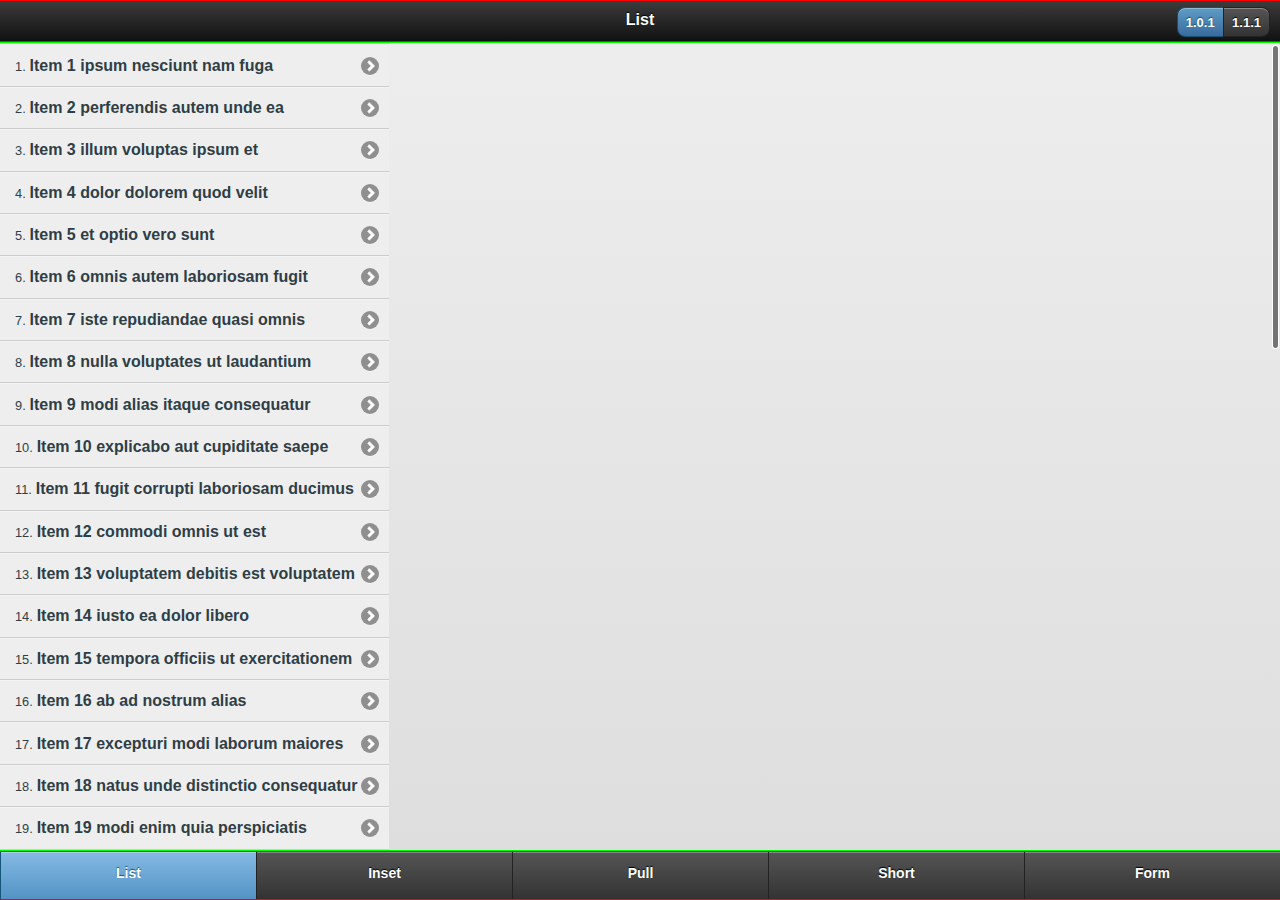
<file: www/index.html>
<!DOCTYPE html>
<html lang="en">
  <head>
    <title>iscrollview Demo</title>
    
    <meta http-equiv="Content-Type" content="text/html; charset=utf-8"/>
    <meta name="viewport" content="width=device-width,initial-scale=1.0,maximum-scale=1.0,user-scalable=no"/>
    <meta name="apple-mobile-web-app-capable" content="yes"/>
    <meta name="apple-mobile-web-app-status-bar-style" content="black"/>
    
    <link href="stylesheets/jquery.mobile-1.0.1.min.css" media="screen" rel="stylesheet" type="text/css" />
    <link href="stylesheets/jquery.mobile.iscrollview.css" media="screen" rel="stylesheet" type="text/css" />
    <link href="stylesheets/jquery.mobile.iscrollview-pull.css" media="screen" rel="stylesheet" type="text/css" />
    <link href="stylesheets/demo.css" media="screen" rel="stylesheet" type="text/css" />
    
    <script src="javascripts/jquery-1.6.4.min.js" type="text/javascript"></script>
    <script src="javascripts/demo.js" type="text/javascript"></script>
    <script src="javascripts/jquery.mobile-1.0.1.min.js" type="text/javascript"></script>
    <script src="javascripts/iscroll.js" type="text/javascript"></script>
    <script src="javascripts/jquery.mobile.iscrollview.js" type="text/javascript"></script>
    <script src="javascripts/pull-example.js" type="text/javascript"></script>
    </head>
  
  <body>
    <div class="list-demo-page" data-role="page">
      
      <div data-id="my-persistent-header" data-position="fixed" data-role="header" data-tap-toggle="false">
        <h1>List</h1>
        <div class="ui-btn-right" data-role="controlgroup" data-type="horizontal" style="margin-top:0;border-top:0;">
          <a data-role="button" data-theme="b" href="index.html" rel="external">1.0.1 </a>
          <a data-role="button" data-theme="a" href="index_11.html" rel="external">1.1.1</a>
        </div>
      </div>
      
      <div data-iscroll="" data-role="content"><ol data-role="listview"><li>
          <a href="inset.html">Item 1 ipsum nesciunt nam fuga</a></li><li>
          <a href="inset.html">Item 2 perferendis autem unde ea</a></li><li>
          <a href="inset.html">Item 3 illum voluptas ipsum et</a></li><li>
          <a href="inset.html">Item 4 dolor dolorem quod velit</a></li><li>
          <a href="inset.html">Item 5 et optio vero sunt</a></li><li>
          <a href="inset.html">Item 6 omnis autem laboriosam fugit</a></li><li>
          <a href="inset.html">Item 7 iste repudiandae quasi omnis</a></li><li>
          <a href="inset.html">Item 8 nulla voluptates ut laudantium</a></li><li>
          <a href="inset.html">Item 9 modi alias itaque consequatur</a></li><li>
          <a href="inset.html">Item 10 explicabo aut cupiditate saepe</a></li><li>
          <a href="inset.html">Item 11 fugit corrupti laboriosam ducimus</a></li><li>
          <a href="inset.html">Item 12 commodi omnis ut est</a></li><li>
          <a href="inset.html">Item 13 voluptatem debitis est voluptatem</a></li><li>
          <a href="inset.html">Item 14 iusto ea dolor libero</a></li><li>
          <a href="inset.html">Item 15 tempora officiis ut exercitationem</a></li><li>
          <a href="inset.html">Item 16 ab ad nostrum alias</a></li><li>
          <a href="inset.html">Item 17 excepturi modi laborum maiores</a></li><li>
          <a href="inset.html">Item 18 natus unde distinctio consequatur</a></li><li>
          <a href="inset.html">Item 19 modi enim quia perspiciatis</a></li><li>
          <a href="inset.html">Item 20 illo recusandae ut in</a></li><li>
          <a href="inset.html">Item 21 velit modi modi dolorem</a></li><li>
          <a href="inset.html">Item 22 voluptatibus et quae reprehenderit</a></li><li>
          <a href="inset.html">Item 23 qui tempora dolores facilis</a></li><li>
          <a href="inset.html">Item 24 quia rerum enim vel</a></li><li>
          <a href="inset.html">Item 25 vel dolores mollitia qui</a></li><li>
          <a href="inset.html">Item 26 nihil et vero maiores</a></li><li>
          <a href="inset.html">Item 27 iusto itaque et quisquam</a></li><li>
          <a href="inset.html">Item 28 nisi labore soluta praesentium</a></li><li>
          <a href="inset.html">Item 29 tenetur eos ducimus dolorum</a></li><li>
          <a href="inset.html">Item 30 animi quam earum qui</a></li><li>
          <a href="inset.html">Item 31 labore qui ex magnam</a></li><li>
          <a href="inset.html">Item 32 non possimus esse alias</a></li><li>
          <a href="inset.html">Item 33 omnis est aperiam voluptatem</a></li><li>
          <a href="inset.html">Item 34 quis libero velit ullam</a></li><li>
          <a href="inset.html">Item 35 quae voluptatum assumenda nisi</a></li><li>
          <a href="inset.html">Item 36 veritatis nobis illo in</a></li><li>
          <a href="inset.html">Item 37 eaque aut velit quo</a></li><li>
          <a href="inset.html">Item 38 et eos exercitationem illum</a></li><li>
          <a href="inset.html">Item 39 dicta quia rerum ea</a></li><li>
          <a href="inset.html">Item 40 molestias autem officiis hic</a></li><li>
          <a href="inset.html">Item 41 rerum dolore illum sapiente</a></li><li>
          <a href="inset.html">Item 42 et asperiores quia sit</a></li><li>
          <a href="inset.html">Item 43 earum est tempora cumque</a></li><li>
          <a href="inset.html">Item 44 perferendis nemo tenetur qui</a></li><li>
          <a href="inset.html">Item 45 officia incidunt repellat commodi</a></li><li>
          <a href="inset.html">Item 46 qui labore quis nam</a></li><li>
          <a href="inset.html">Item 47 quisquam ea quam quidem</a></li><li>
          <a href="inset.html">Item 48 totam quia sint aut</a></li><li>
          <a href="inset.html">Item 49 eos ut et sed</a></li><li>
          <a href="inset.html">Item 50 commodi odio esse perferendis</a></li></ol></div>
      
      <div data-id="my-persistent-footer" data-position="fixed" data-role="footer">
        <div data-role="navbar">
          <ul>
            <li>
              <a class="ui-btn-active ui-state-persist" href="index.html">List</a>
            </li>
            <li>
              <a href="inset.html">Inset</a>
            </li>
            <li>
              <a href="pull.html">Pull</a>
            </li>
            <li>
              <a href="shortpull.html">Short</a>
            </li>
            <li>
              <a href="form.html">Form</a>
            </li>
          </ul>
        </div>
      </div>
      
      </div>
  </body>
</html>
</file>
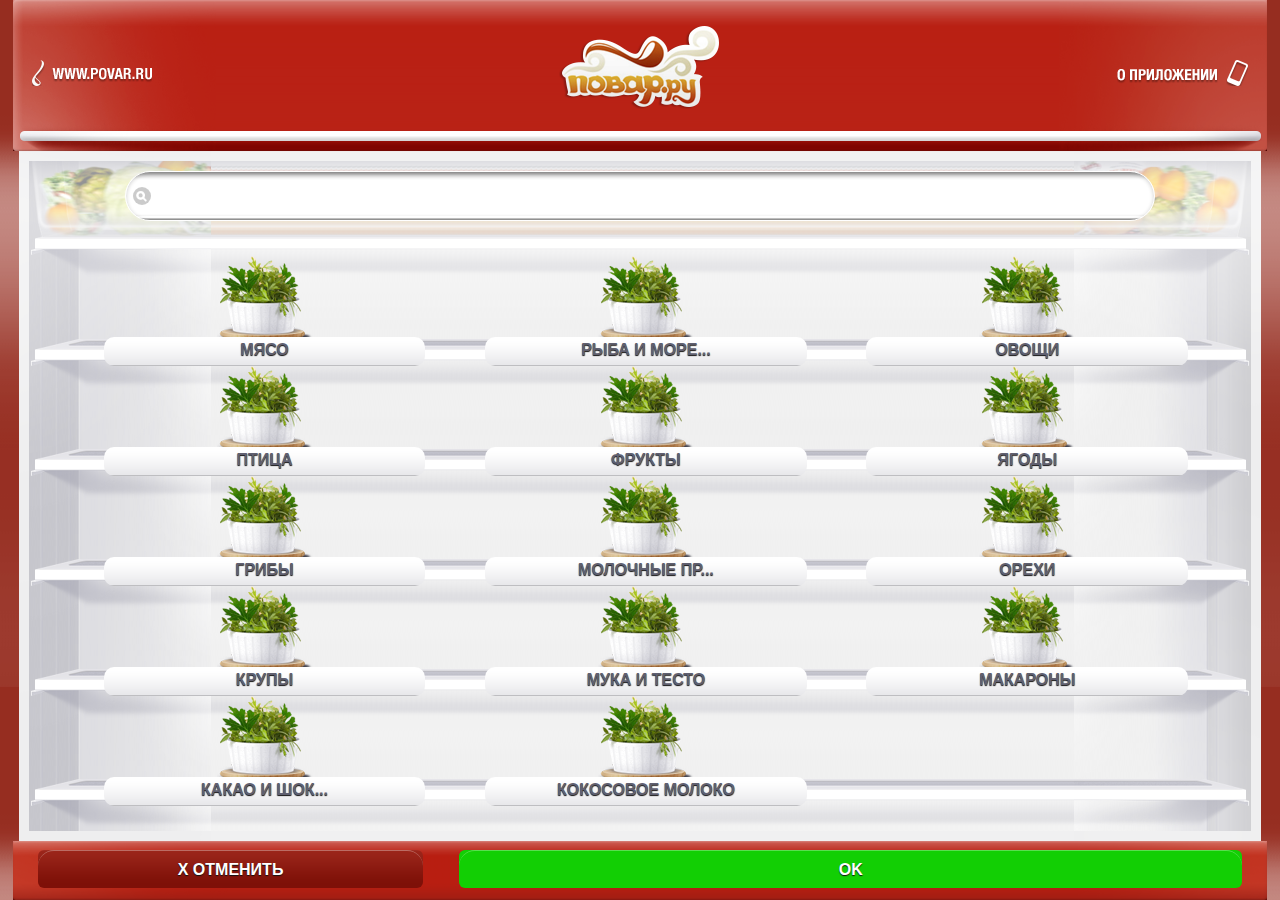
<file: www/app.html>
<!DOCTYPE html>
<html>
    
    <head>
        <meta charset="utf-8">
        <meta name="viewport" content="width=device-width, initial-scale=1">
        <title></title>	
        <link rel="stylesheet" type="text/css" href="jquery.mobile-1.1.1.min.css" />
        <link rel="stylesheet" type="text/css" href="my.css" />
		<script type="text/javascript" src="spin.min.js"></script>
		<script type="text/javascript" src="spin.body.js"></script>
		<script type="text/javascript" src="jquery.min.js"></script>
        <script type="text/javascript" src="jquery.mobile-1.1.1.min.js"></script>
        <script type="text/javascript" src="my.js"></script>		
		<link rel="stylesheet" type="text/css" href="style.css" />
		
		<!-- JQuery MaxImage plugin -->
		<link rel="stylesheet" href="jquery.maximage.css" type="text/css" media="screen" title="CSS" charset="utf-8" />
		<script src="jquery.cycle.all.js" type="text/javascript"></script>
		<script src="jquery.easing.1.3.js" type="text/javascript"></script>
		<script src="jquery.maximage.min.js" type="text/javascript"></script>		
    </head>
    
    <body>
        <!-- Home_Page_Refrigerator -->
        <div data-role="page" data-theme="a" id="home_page_refrigerator">

			<div data-role="header" style="background-color: red !important;"> 
				<div id="header">
					<div id="left_header">
						<div id="right_header">
							<div>
								<div class="header_links" id="left"><a class="header_link" href=""><img src="images/povar_ru.png" id="header_povar_ru"/></a></div>
								<div id="logo"><a href=""><img src="images/logo.png"/ id="imageHeaderLogo"></a></div>
								<div class="header_links" id="right"><a class="header_link" href=""><img src="images/for_application.png" id="header_for_application"/></a></div>
							</div>	
						</div>
					</div>
				</div>				
            </div>
            
			<div data-role="content">
				<div id="refrigerator">
					<div id="right_refrigerator">
						<div id="left_refrigerator">
							<div data-role="fieldcontain">
								<fieldset data-role="controlgroup">
									<label for="searchinput2"></label>
									<input name="" id="searchinput2" placeholder="" value="" type="search">
								</fieldset>
							</div>
							<div id="rs"></div>
							<div id="home_menu">
								<div id="row_one" class="menu_row" >
									<div class="but">
										<a href="" title="Switch"  class="menulink menulink51"><img src="images/products.png" id="51" value="Мясо"/></a>
										<a href="" title="Switch"  class="menulink51 menulink-bottom menulink"><span>Мясо</span></a>
									</div>
									<div class="but">
										<a href="" title="Switch" class="menulink52 menulink"><img src="images/products.png" id="52" value="Рыба и морепродукты"/></a>
										<a href="" title="Switch" class="menulink52 menulink-bottom menulink"><span>Рыба и море...</span></a>
									</div>
									<div class="but">
										<a href="" title="Switch"  class="menulink53 menulink"><img src="images/products.png" id="53" value="Овощи" /></a>
										<a href="" title="Switch" class="menulink53 menulink-bottom menulink"><span>Овощи</span></a>
										
									</div>
								</div>
								<div id="row_two" class="menu_row">
									<div class="but">
										<a href="" title="Switch" class="menulink54 menulink"><img src="images/products.png" id="54" value="Птица"/></a>
										<a href="" title="Switch" class="menulink54 menulink-bottom menulink"><span>Птица</span></a>
									</div>
									<div class="but">
										<a href="" title="Switch" class="menulink136 menulink"><img src="images/products.png" id="136" value="Фрукты"/></a>
										<a href="" title="Switch" class="menulink136 menulink-bottom menulink"><span>Фрукты</span></a>
									</div>
									<div class="but">
										<a href="" title="Switch" class="menulink menulink227"><img src="images/products.png" id="227" value="Ягоды"/></a>
										<a href="" title="Switch" class="menulink227 menulink-bottom menulink"><span>Ягоды</span></a>
									</div>
								</div>
								<div id="row_three" class="menu_row">
									<div class="but">
										<a href="" title="Switch" class="menulink251 menulink"><img src="images/products.png" id="251" value="Грибы"/></a>
										<a href="" title="Switch" class="menulink251 menulink-bottom menulink"><span>Грибы</span></a>
										
									</div>
									<div class="but">
										<a href="" title="Switch" class="menulink266 menulink"><img src="images/products.png" id="266" value="Молочные продукты"/></a>
										<a href="" title="Switch" class="menulink266 menulink-bottom menulink"><span>Молочные пр...</span></a>
									</div>
									<div class="but">
									<a href="" title="Switch" class="menulink274 menulink"><img src="images/products.png" id="274" value="Орехи"/></a>
									<a href="" title="Switch" class="menulink274 menulink-bottom menulink"><span>Орехи</span></a>
								</div>
								</div>
								<div id="row_four" class="menu_row">				
									<div class="but">
										<a href="" title="Switch" class="menulink275 menulink"><img src="images/products.png" id="275" value="Крупы"/></a>
										<a href="" title="Switch" class="menulink275 menulink-bottom menulink"><span>Крупы</span></a>
									</div>
									<div class="but">
										<a href="" title="Switch" class="menulink menulink277"><img src="images/products.png" id="277" value="Мука и тесто"/></a>
										<a href="" title="Switch" class="menulink277 menulink-bottom menulink"><span>Мука и тесто</span></a>
									</div>
									<div class="but">
										<a href="" title="Switch" class="menulink281 menulink"><img src="images/products.png" id="281" value="Макароны"/></a>
										<a href="" title="Switch" class="menulink281 menulink-bottom menulink"><span>Макароны</span></a>
									</div>
								</div>
								<div id="row_five" class="menu_row">	
									<div class="but">
										<a href="" title="Switch" class="menulink294 menulink"><img src="images/products.png" id="294" value="Какао и шоколад"/></a>
										<a href="" title="Switch" class="menulink294 menulink-bottom menulink"><span>Какао и шок...</span></a>
									</div>
									<div class="but">
										<a href="" title="Switch" class="menulink491 menulink"><img src="images/products.png" id="491" value="Кокосовое молоко"/></a>
										<a href="" title="Switch" class="menulink491 menulink-bottom menulink"><span>Кокосовое молоко</span></a>
									</div>
								</div>				
							</div>
						</div>
					</div>
				</div>
			</div>	

			<div data-role="footer">
				<div id="center_panel_buttons">
					<div id="right_panel_buttons">
						<div id="left_panel_buttons">
							<div id="panel_buttons">
								<div id="button_cancel" style="float:left; width: 32%; font-size: 12px;">	
									<button type="submit" name="submit" value="submit-value" id="cancelButton" style="font-size:12px;">X ОТМЕНИТЬ</button>																				
								</div>
								<div id="button_ok" style="float:left; width: 65%; margin-left: 3%;">	
									<button type="submit" name="submit" value="submit-value" id="OkButton">OK</button>												
								</div>
							</div>
						</div>
					</div>
				</div>
			</div>
		</div>
		
		<!-- SelectedIngredientsPage -->
	<div data-role="page" data-theme="a" id="SelectedIngredientsPage">
		<div data-role="header" style="background-color: red !important;">                
			<div id="header">
				<div id="left_header">
					<div id="right_header">
						<div>
							<div class="header_links" id="left"><a class="header_link" href=""><img src="images/povar_ru.png" id="header_povar_ru"/></a></div>
							<div id="logo"><a href=""><img src="images/logo.png"/></a></div>
							<div class="header_links" id="right"><a class="header_link" href=""><img src="images/for_application.png" id="header_for_application"/></a></div>
						</div>	
					</div>
				</div>
			</div>        
        </div>
        <div data-role="content">
			<div id="background_center">
				<div id="right_background">
					<div id="left_background">
						<div id = "you_choose"><span>Вы выбрали:</span></div>
						<ul id="selectedIngredientsListView" data-role="listview" data-divider-theme="b" data-inset="true">							
						</ul>
					</div>
				</div>
			</div>
		</div>		
		<div data-role="footer">
			<div id="center_panel_buttons">
				<div id="right_panel_buttons">
					<div id="left_panel_buttons">
						<div id="panel_buttons">
							<div id="more_ingredients_button" style="float:left; width: 32%; font-size: 12px;"> 
								<button type="submit" name="submit" value="submit-value" id="addMoreIngredientsButton" style="font-size:12px;">+ ПОПОЛНИТЬ</button>                    
							</div>
							<div id="search_by_ingredients_button" style="float:left; width: 65%; margin-left: 3%;"> 
								<button type="submit" name="submit" value="submit-value" id="searchByIngredientsButton">НАЧАТЬ ПОИСК</button>            
							</div>
						</div>
					</div>  
				</div>
			</div>
		</div>
	</div>
 
	<!-- RecipesListByIngredients -->
	<div data-role="page" data-theme="a" id="RecipesListByIngredients">
		<div data-role="header" style="background-color: red !important;">
            <div id="header">
				<div id="left_header">
					<div id="right_header">
						<div>
							<div class="header_links" id="left"><a class="header_link" href=""><img src="images/povar_ru.png" id="header_povar_ru"/></a></div>
							<div id="logo"><a href=""><img src="images/logo.png"/></a></div>
							<div class="header_links" id="right"><a class="header_link" href=""><img src="images/for_application.png" id="header_for_application"/></a></div>
						</div>	
					</div>
				</div>
			</div>
        </div>
		<div data-role="content">
			<div id="background_center">
				<div id="right_background">
					<div id="left_background">
						<div id="main_content">
							<div id="recipesCountLabel">
							
							</div>
							<ul id="recipesByIngredientsListView" data-divider-theme="b" data-inset="true">
							
							</ul>
						</div>
					</div>
				</div>	
			</div>		
		</div>
		<div data-role="footer">
			<div id="center_panel_buttons">
				<div id="right_panel_buttons">
					<div id="left_panel_buttons">
						<div id="panel_buttons">
							<div id="return_selected_ingredients" style="float:left; width: 100%; font-size: 12px;"> 
								<button type="submit" name="submit" value="submit-value" id="returnToSelectedIngredientsListButton" style="font-size:12px;">< ВЕРНУТЬСЯ К ВЫБОРУ</button>                     
							</div>
						</div>
					</div>  
				</div>
			</div>
		</div>
	</div>

	<!-- SubIngredientList -->
	<div data-role="page" data-theme="a" id="SubIngredientPage">
		<div data-role="header" style="background-color: red !important;">
            <div id="header">
				<div id="left_header">
					<div id="right_header">
						<div>
							<div class="header_links" id="left"><a class="header_link" href=""><img src="images/povar_ru.png" id="header_povar_ru"/></a></div>
							<div id="logo"><a href=""><img src="images/logo.png"/></a></div>
							<div class="header_links" id="right"><a class="header_link" href=""><img src="images/for_application.png" id="header_for_application"/></a></div>
						</div>	
					</div>
				</div>
			</div>
        </div>
		<div data-role="content">
			<div id="background_center">
				<div id="right_background">
					<div id="left_background">
						<div id="main_content">
							<div id = "general_name_ingredients"><span>Рыба и морепродукты</span></div>
							<ul data-role="listview" data-divider-theme="b" data-inset="true" id="subTagsListView"> 
							
							</ul>
						</div>	
					</div>			
				</div>
			</div>		
		</div>
		<div data-role="footer">
			<div id="center_panel_buttons">
				<div id="right_panel_buttons">
					<div id="left_panel_buttons">
						<div id="panel_buttons">
							<div id="button_cancel" style="float:left; width: 32%; font-size: 12px;">	
								<button type="submit" name="submit" value="submit-value" id="cancelAndReturnButton" style="font-size:12px;"><  ОТМЕНИТЬ И ВЕРНУТЬСЯ</button>																				
							</div>
							<div id="button_ok" style="float:left; width: 65%; margin-left: 3%;">	
								<button type="submit" name="submit" value="submit-value" id="okSubIngredientButton">OK</button> 												
							</div>
						</div>
					</div>
				</div>		
			</div>
		</div>
    </div>
		
	<!-- RecipeFullInformation -->
	<div data-role="page" data-theme="a" id="recipeFullInformation">
		<div data-role="header" style="background-color: red !important;">
            <div id="header">
				<div id="left_header">
					<div id="right_header">
						<div>
							<div class="header_links" id="left"><a class="header_link" href=""><img src="images/povar_ru.png" id="header_povar_ru"/></a></div>
							<div id="logo"><a href=""><img src="images/logo.png"/></a></div>
							<div class="header_links" id="right"><a class="header_link" href=""><img src="images/for_application.png" id="header_for_application"/></a></div>
						</div>	
					</div>
				</div>
			</div>
        </div>
		<div data-role="content">
			<div id="background_center">
				<div id="right_background">
					<div id="left_background">
						<div id="main_content">
							<div id="top_main_content">
								<div id="name_recipe">
									<label id="recipeNameLabel"></label> 
								</div>
								<div id="announce_recipe">
									<label id="recipeAnnounceLabel"></label>
								</div> 
								<div id="link_show_photos">
									<a id="show_photos" href='#'>Посмотреть фото на сайте www.povar.ru<span id="arrow"></span></a>     
								</div>
								<div id="bkg_top_bottom"></div>
							</div>
							<div id="bottom_main_content">							
								<div id="rating_time">
									<div id="time_prepare">
										<div id="label_name_time" class="label_name">
											<label>Время приготовления:</label>
										</div>
										<div id="label_time" class="label_rating_time"> 
											<label id="recipePrepareTimeLabel"></label>      
										</div>
									</div>
									<div id="rating_recipe">
										<div id="label_name_rating" class="label_name">
											<label>Оценка рецепта:</label>
										</div>
										<div id="label_rating" class="label_rating_time"> 
											<label id="recipeRatingLabel"></label>
										</div>      
									</div>
								</div>
								<div id="full_descr_repare">
									<div id="description_repare">Описание приготовления:</div>
									<div id="full_announce_recipe">
										<label id="recipeFullAnnounceLabel"></label>
									</div>
								</div>	
							</div>
						</div>
					</div>
				</div>
			</div>	
		</div>
		<div data-role="footer">
			<div id="center_panel_buttons">
				<div id="right_panel_buttons">
					<div id="left_panel_buttons">
						<div id="panel_buttons">
							<div id="return_recipe_list" style="float:left; width: 32%; font-size: 12px;">	
								<button type="submit" name="submit" value="submit-value" id="returnToRecipeListButton" style="font-size:12px;">< ВЕРНУТЬСЯ К СПИСКУ</button>																				
							</div>
							<div id="new_search" style="float:left; width: 65%; margin-left: 3%;">	
								<button type="submit" name="submit" value="submit-value" id="newSearchButton">НОВЫЙ ПОИСК</button> 												
							</div>
						</div>
					</div>
				</div>		
			</div>
		</div>             
	</div>

	<!--Information for Application -->	
	<div data-role="page" data-theme="a" id="InformationApplication">
		<div data-role="header" style="background-color: red !important;">
            <div id="header">
				<div id="left_header">
					<div id="right_header">
						<div>
							<div class="header_links" id="left"><a class="header_link" href=""><img src="images/povar_ru.png" id="header_povar_ru"/></a></div>
							<div id="logo"><a href=""><img src="images/logo.png"/></a></div>
							<div class="header_links" id="right"><a class="header_link" href=""><img src="images/for_application.png" id="header_for_application"/></a></div>
						</div>	
					</div>
				</div>
			</div>
        </div>
		<div data-role="content">
			<div id="background_center">
				<div id="right_background">
					<div id="left_background">
						<div id="top_content">
							<div id="about_application"></div>
						</div>
						<div id="bottom_content">
							<span class="description">
								Попробуем приготовить салат Цезарь с курицей и сухариками - это популярный салат американской кухни, который заслуженно стал коронным блюдом и у нас в России.
							</span>	
							<span class="description">
								Попробуем приготовить салат Цезарь с курицей и сухариками - это популярный салат американской кухни, который заслуженно стал коронным блюдом и у нас в России.
							</span>
						</div>
					</div>
				</div>
			</div>
		</div>
		<div data-role="footer">
			<div id="center_panel_buttons">
				<div id="right_panel_buttons">
					<div id="left_panel_buttons">
						<div id="panel_buttons">
							<div id="close_return" style="float:left; width: 100%; font-size: 12px;"> 
								<button type="submit" name="submit" value="submit-value" id="closeAndReturn" style="font-size:12px;">X ЗАКРЫТЬ И ВЕРНУТЬСЯ</button>                     
							</div>
						</div>
					</div>  
				</div>
			</div>
		</div>
	</div>	
	
    <script>													  	  			
		
	<!-- Global variables(Begin) -->
		var idsAndNames = new Array();
		var idsAndNamesSubTags = new Array();
		var ids = new Array();			
	<!-- Global variables(End) -->						 			
			
	<!-- Click Handlers on the main page for menulink(Begin) -->			
	$(function() {					
			$('.but').live('click', function(e){
				e.preventDefault();
				var a = $(this).find('img').attr('id');
				if ($('#'+a).attr('src') =='images/products.png'){
					$(".menulink"+a).addClass("active");
					$("#"+a).attr('src',"images/products_active.png");					
							
					idsAndNames.push({id: $("#"+a).attr('id'), name: $("#"+a).attr('value')});					
					console.log(idsAndNames);																				
				}else if($('#'+a).attr('src') =='images/products_active.png'){
					$(".menulink"+a).removeClass("active");
					$("#"+a).attr('src',"images/products.png");			
							
					var removeValue = $("#"+a).attr('id');					
					for (i=0;i<idsAndNames.length;i++)
						if (idsAndNames[i].id == removeValue)
							idsAndNames.splice(i,1);								
					console.log(idsAndNames);										
				}
				return false;	
			});
	});		
	<!-- Click Handlers on the main page for menulink(End) -->
			
	<!-- Page events(Begin) -->
	$('#RecipesListByIngredients').live('pagebeforeshow',function(event, ui){				
		idsAndNames = JSON.parse(localStorage.getItem('idsAndNames'));
		var idsArrayList = new Array();
		var i;
								
		for(i=0; i<idsAndNames.length; i++){
			idsArrayList.push(idsAndNames[i].id);
		}	

		$("#recipesCountLabel").empty();			
		$("#recipesByIngredientsListView").empty();
		//$.mobile.loadingMessage = "this msg set on live pageshow from mypageone...";
		//$.mobile.showPageLoadingMsg();		
		$('body').addClass('ui-loading');
		/*$.mobile.loading( 'show', {
			text: 'foo',
			textVisible: true,
			theme: 'z',
			html: ""
		});*/		
		//$('.ui-loader h1').text('my custom loading msg..');
		//$.mobile.loadingMessageTextVisible = true;
		//$.mobile.showPageLoadingMsg("a", "Loading New Chatom", true);
		searchByIds(idsArrayList);					
	});
			  
	$('#recipeFullInformation').live('pagebeforeshow',function(event, ui){
		$('#recipeNameLabel').empty();
		$('#recipeAnnounceLabel').empty();
		$('#recipePrepareTimeLabel').empty();
		$('#recipeRatingLabel').empty();
		$('#recipeFullAnnounceLabel').empty();
		$('body').addClass('ui-loading');	
		searchById(localStorage.getItem('id'));
	});
			
	$("#home_page_refrigerator").live('pageinit', function() {
        localStorage.clear();
    });
			
	$('#home_page_refrigerator').live('pagebeforeshow',function(event, ui){
				
		var allMainTagsId = ['51','52','53','54','136','227','251','266','274','275','277','281','294','491'];
		idsAndNames = JSON.parse(localStorage.getItem('idsAndNames'));				
				
		console.log(idsAndNames);
				
		if(idsAndNames == null){
			idsAndNames = new Array();
		}				
													
		console.log("allMainTagsId " + allMainTagsId);
				
		var i;
		var j;
		var m = 0;
		for(i=0; i<allMainTagsId.length; i++){
			for (j=0;j<idsAndNames.length;j++){
				if (idsAndNames[j].id == allMainTagsId[i]){
					m = 1;
					break;
				}						
			}
			if(m == 1){
				m = 0;
			initMainIngredientsPictures2(allMainTagsId[i], 2);
			}else{
				initMainIngredientsPictures2(allMainTagsId[i], 1);							
			}
		}														
	}); 
			
	$('#SelectedIngredientsPage').live('pagebeforeshow',function(event, ui){
		event.preventDefault();
		idsAndNames = JSON.parse(localStorage.getItem('idsAndNames'));
		console.log("SelectedIngredientsPage", idsAndNames);
		$("#selectedIngredientsListView").empty();
		showAllSelectedIngredients(idsAndNames);
		return false;	
	});
			
	$(document).on('pageshow','#SubIngredientPage', function() {				
		$('#subTagsListView').empty();
		$('body').addClass('ui-loading');
		searchSubTags(localStorage.getItem('idForSubTags'));
	});
			
	$(document).on("pageinit","#SubIngredientPage",function(){
		$('.but').bind('taphold', function(e){
		
		});
	});			
	<!-- Page events(End) -->
			
	<!-- Button Handlers(Begin) -->
	$('#OkButton').live('click', function(e){
		e.preventDefault();
		localStorage.idsList=ids;									
		localStorage.setItem('idsAndNames', JSON.stringify(idsAndNames));					
		$.mobile.changePage( $("#SelectedIngredientsPage"), "slide", true, true);																									
		return false;
	});
	
	$('#header_for_application').live('click', function(e){
		$.mobile.changePage( $("#InformationApplication"), "slide", true, true);
	});
	
	$('#closeAndReturn').live('click', function(e){
		$.mobile.changePage( $('#home_page_refrigerator'), "slide", true, true);
	});
			  
	$('#more_ingredients_button').live('click', function(e){				
		localStorage.setItem('idsAndNames', JSON.stringify(idsAndNames));												
		$.mobile.changePage( $("#home_page_refrigerator"), "slide", true, true);																										
	});	

	$('#okSubIngredientButton').live('click', function(e){
		var i;
		for(i=0; i<idsAndNamesSubTags.length; i++){
			idsAndNames.push(idsAndNamesSubTags[i]);
		}
		localStorage.setItem('idsAndNames', JSON.stringify(idsAndNames));
		console.log("okSubIngredientButton", idsAndNames);
		$.mobile.changePage($("#SelectedIngredientsPage"), "slide", true, true);				
	});

	$('#searchByIngredientsButton').live('click', function(e){				
		localStorage.setItem('idsAndNames', JSON.stringify(idsAndNames));			
		$.mobile.changePage( $("#RecipesListByIngredients"), "slide", true, true);																										
	});		

	$('#returnToRecipeListButton').live('click', function(e){												
		$.mobile.changePage( $("#RecipesListByIngredients"), "slide", true, true);																										
	});

	$('#newSearchButton').live('click', function(e){
		idsAndNames = new Array();
		localStorage.setItem('idsAndNames', JSON.stringify(idsAndNames));				
		$.mobile.changePage($("#home_page_refrigerator"), { reloadPage : true });
	});

	$('#returnToSelectedIngredientsListButton').live('click', function(e){												
		$.mobile.changePage( $("#home_page_refrigerator"), "slide", true, true);																										
	});	

	$('#cancelAndReturnButton').live('click', function(e){
		idsAndNamesSubTags = new Array();
		$.mobile.changePage($("#home_page_refrigerator"), "slide", true, true);				
	});

	$('#cancelButton').live('click', function(e){				
		localStorage.idsList=ids;									
		$.mobile.changePage( $("#home_page_refrigerator"), "slide", true, true);																						
	});	
	<!-- Button Handlers(End) -->									
			
			
	<!-- TapHold Handlers(Begin) -->
	$(function() {					
		$('.but').bind('taphold', function(e){						
			var a = $(this).find('img').attr('id');
			console.log(a);						
			localStorage.setItem('idForSubTags', a);
			$.mobile.changePage($("#SubIngredientPage"), "slide", true, true);
		});
	});
	<!-- TapHold Handlers(End) -->							 							
			  
	$('.ui-input-search').live('click tap', function(e){			
		if (!$('#searchinput2').val()==''){									
			var word = $("#searchinput2").val();					
			localStorage.searchWord=word;					
			$.mobile.changePage( $("#page2"), "slide", true, true);
		}
	});

	<!-- Functions(Begin) -->	
	function searchByIds(ids){	
		var ids2 = ids;
		var url2 = '{"ids":[';								
			
		var m;
		for (m = 0; m < ids2.length; ++m) {
			url2 += '"';
			url2 += ids2[m];
			url2 += '"';
			if(m != ids2.length-1){
				url2 += ',';			
			}	
		}					
		url2 +=']}';
		console.log(url2);	
			
		$.ajax({
			//beforeSend: function() { $.mobile.showPageLoadingMsg(); }, //Show spinner
            //complete: function() { $.mobile.hidePageLoadingMsg() }, //Hide spinner
			url: 'http://tomcat/cp/recipe/all/' + url2,							
			dataType: 'jsonp',
			jsonp: 'jsoncallback',
			timeout: 5000,
			success: function(data, status){
				console.log(data);
				var i = 0;	
				var items = new Array();				
				$('#recipesCountLabel').append("<div id='block_number_recipes'><span id='find_recipes'>Найдено рецептов</span><div id='number_of_recipes'><span id='number'>" + data.length + "</span></div></div>");																
				$.each(data, function(i,item){
					items[i] = item; i++;																
					$('#recipesByIngredientsListView').append("<li class='recipes' id='recipe-1'><div class='recipes-block' id='recipe-block-1'><span class='number'>" + i + "</span><span class='name_recipe'>" + item.name + "</span><span class='description'>" + item.announce + "</span><a class='go_to_the_recipe' href='#recipeFullInformation' onclick=showFullInformationAboutRecipe('"+item.id+"')></a></div></li>");																											
				});
				//$.mobile.hidePageLoadingMsg();
				$('body').removeClass('ui-loading');
				//$.mobile.loading('hide');		
			},			            
			error: function(){		
				alert("error");
				$('body').removeClass('ui-loading');	
			}
			});
		};	
		
	function showFullInformationAboutRecipe(id){
		localStorage.setItem('id', id);
		$.mobile.changePage( $("#recipeFullInformation"), "slide", true, true);																													
	}
		
	function searchById(id){		
		$.ajax({
			url: 'http://tomcat/cp/recipe/one/'+id,				
			dataType: 'jsonp',
			jsonp: 'jsoncallback',
			timeout: 5000,
			success: function(data, status){
				$('#recipeNameLabel').append("<label>" + data.name + "</label>");
				$('#recipeAnnounceLabel').append("<label>" + data.announce + "</label>");					
				$('#recipePrepareTimeLabel').append("<label>" + data.prepareTime + " минут</label>");
				$('#recipeRatingLabel').append("<label>" + data.rating + "/5</label>");
				$('#recipeFullAnnounceLabel').append("<label>" + data.fullAnnounce + "</label>");				
				$('body').removeClass('ui-loading');
			},
			error: function(){		
				alert("error");
				$('body').removeClass('ui-loading');	
			}
		});						
	};
		
	function deleteIngredientFromArrayList(id){				
			for (i=0;i<idsAndNames.length;i++)
				if (idsAndNames[i].id == id)
					idsAndNames.splice(i,1);
			for (i=0;i<ids.length;i++)
				if (ids[i] == id)
					ids.splice(i,1);		
			console.log(idsAndNames);
			$("#selectedIngredientsListView").empty();
			showAllSelectedIngredients(idsAndNames);
				
			localStorage.setItem('idsAndNames', JSON.stringify(idsAndNames));
			localStorage.setItem('ids', ids);				
	};			
			
	function addIdToArray(id){																		
		if($("#sub_ingredient_li-"+id).hasClass("active")){						
			console.log("unchecked");
			$("#sub_ingredient_li-"+id).removeClass("active");	
			$("#sub_ingredient-block_div-"+id).removeClass("active");	
			$("#sub_ingredient_image-"+id).attr('src',"images/sign_element_not_change_sub_ingredient.png");
			var removeValue2 = $("#" + id).attr('id');					
			for (i=0;i<idsAndNames.length;i++)
				if (idsAndNames[i].id == removeValue2)
					idsAndNames.splice(i,1);
			console.log(idsAndNames);
						
		}else{
			console.log("checked");
			$("#sub_ingredient_li-"+id).addClass("active");	
			$("#sub_ingredient-block_div-"+id).addClass("active");	
			$("#sub_ingredient_image-"+id).attr('src',"images/sign_element_change_sub_ingredient_new.png");
			idsAndNames.push({id: $("#" + id).attr('id'), name: $("#" + id).attr('value')});
			console.log(idsAndNames);						
		}			
	};
		
	function initMainIngredientsPictures2(id, command){
			if(command == 1){										
				$(".menulink"+id).removeClass("active");
				$("#"+id).attr('src',"images/products.png");							
			}else{					
				$(".menulink"+id).addClass("active");
				$("#"+id).attr('src',"images/products_active.png");											
			}											 
	};
			
	function searchSubTags(idForSubTags){
		$.ajax({
			url: 'http://tomcat/cp/tag/' + idForSubTags,						
			dataType: 'jsonp',
			jsonp: 'jsoncallback',
			timeout: 5000,
			success: function(data, status){			
				var i = 0;	
				var items = new Array();										
				var j;
				var m = 0;
									
				$.each(data, function(i,item){
					items[i] = item; i++;					
					
					for (j=0;j<idsAndNames.length;j++){
						if (idsAndNames[j].id == item.id){
							m = 1;
						}
					}
						
					if(m == 1){
						m = 0;																			
						$('#subTagsListView').append("<li class='sub_ingredient active' id='sub_ingredient_li-" + item.id + "'><div class='sub_ingredient-block active' id='sub_ingredient-block_div- " + item.id + "'><a id=" + item.id + " onclick=addIdToArray('" + item.id +"') value="+ item.name +" class='link_sub_ingredient active' href=''><img id='sub_ingredient_image-" + item.id + "' src='images/sign_element_change_sub_ingredient_new.png'></a><span class='name_sub_ingredient'>" + item.name + "</span></div></li>");																																										
					}else{						
						$('#subTagsListView').append("<li class='sub_ingredient' id='sub_ingredient_li-" + item.id +"'><div class='sub_ingredient-block' id='sub_ingredient-block_div-" + item.id + "'><a id=" + item.id + " onclick=addIdToArray('" + item.id +"') value="+ item.name +" class='link_sub_ingredient' href=''><img id='sub_ingredient_image-" + item.id + "' src='images/sign_element_not_change_sub_ingredient.png'></a><span class='name_sub_ingredient'>" + item.name + "</span></div></li>");																																										
					}							
						
				});
				$('body').removeClass('ui-loading');	
			},
			error: function(){		
				alert("error");
				$('body').removeClass('ui-loading');	
			}
		});
	};
		
	function showAllSelectedIngredients(ingredients){
		var i = 0;	
		var items = new Array();
		idsAndNamesSubTags = new Array();	
		console.log(ingredients);
		$.each(ingredients, function(i,item){
			items[i] = item; i++;																										
			$('#selectedIngredientsListView').append("<li class='ingredient' id='ingredient-1'><div class='ingredient-block' id='ingredient-block-1'><span class='number'>"+i+"</span>" +"<span class='slash'>/</span><span class='name_ingredient'>" + item.name + "</span><a class='remove_ingredient' href='#SelectedIngredientsPage' onclick=deleteIngredientFromArrayList('"+item.id+"') data-transition='slide'>" + "X" + "</a>" + "</div></li>");																							
		});	
	};
			
	function fullTextSearch(word){
		  $.ajax({
			url: 'http://localhost:8080/solr/select/?q=recipie_name:*' + word + '*&wt=json&json.wrf=?',
			dataType: 'jsonp',			
			jsonp: 'json.wrf',
			timeout: 5000,
			success: function(data, status) 
			{			   
				var i = 0;	
				var items = new Array();
				$.each(data.response.docs, function(i,item){
					items[i] = item; i++;																					
					console.log(item.recipie_name);
					$('#xzxzxz').append("<li data-theme='c'><a href='#recipeFullInformation' onclick=setVal('"+i+"') data-transition='slide'>"+item.recipie_name+"</a></li>");																	
				});
				localStorage.items = items;		
			},
			error: function(xhr, status, errorThrown) 
			{
			alert(status + errorThrown);
			}
		});    
	};			  								
	<!-- Functions(End) -->	 		
	
        </script>
    </body>

</html>
</file>
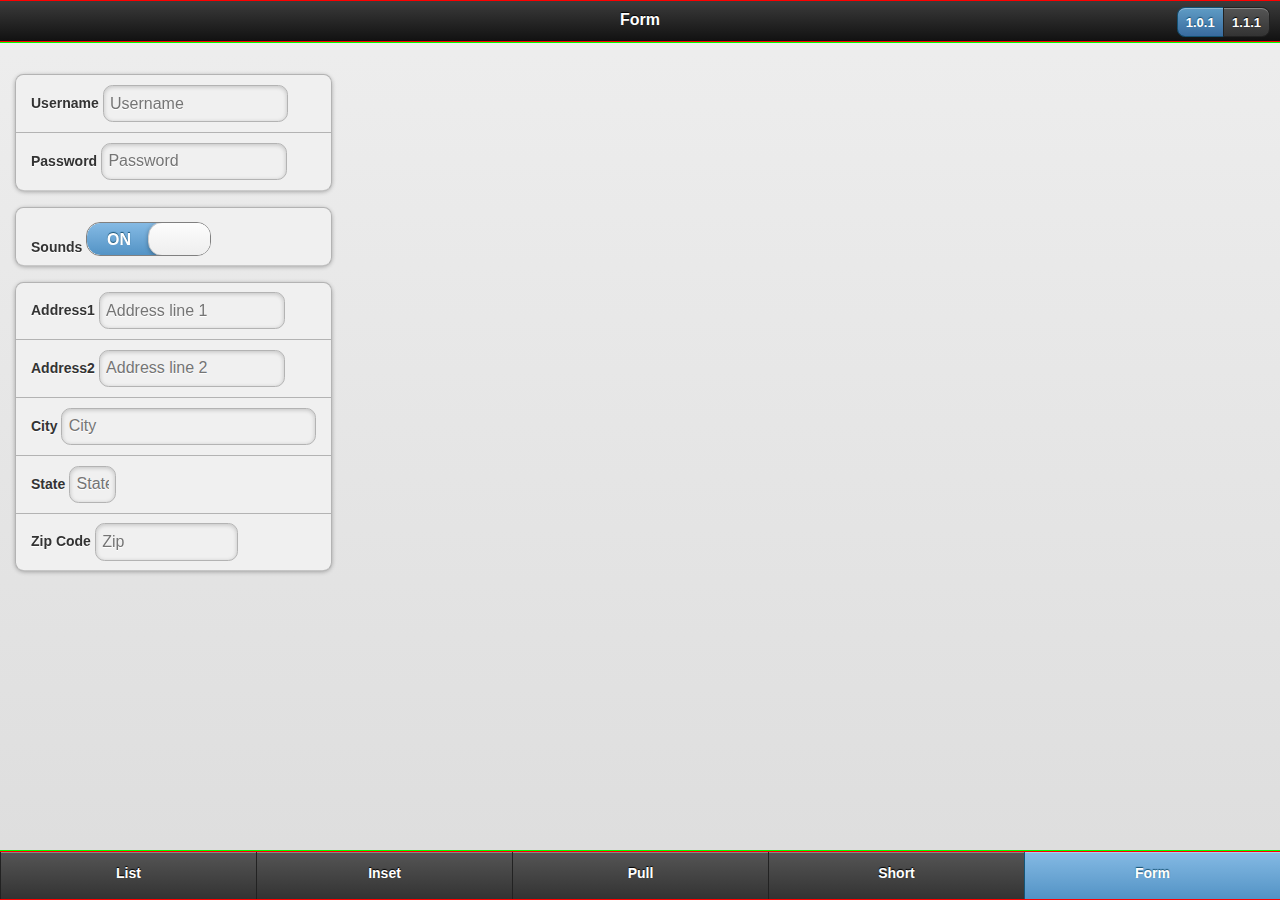
<file: www/form.html>
<!DOCTYPE html>
<html lang="en">
  <head>
    <title>iscrollview Demo</title>
    
    <meta http-equiv="Content-Type" content="text/html; charset=utf-8"/>
    <meta name="viewport" content="width=device-width,initial-scale=1.0,maximum-scale=1.0,user-scalable=no"/>
    <meta name="apple-mobile-web-app-capable" content="yes"/>
    <meta name="apple-mobile-web-app-status-bar-style" content="black"/>
    
    <link href="stylesheets/jquery.mobile-1.0.1.min.css" media="screen" rel="stylesheet" type="text/css" />
    <link href="stylesheets/jquery.mobile.iscrollview.css" media="screen" rel="stylesheet" type="text/css" />
    <link href="stylesheets/jquery.mobile.iscrollview-pull.css" media="screen" rel="stylesheet" type="text/css" />
    <link href="stylesheets/demo.css" media="screen" rel="stylesheet" type="text/css" />
    
    <script src="javascripts/jquery-1.6.4.min.js" type="text/javascript"></script>
    <script src="javascripts/demo.js" type="text/javascript"></script>
    <script src="javascripts/jquery.mobile-1.0.1.min.js" type="text/javascript"></script>
    <script src="javascripts/iscroll.js" type="text/javascript"></script>
    <script src="javascripts/jquery.mobile.iscrollview.js" type="text/javascript"></script>
    <script src="javascripts/pull-example.js" type="text/javascript"></script>
    </head>
  
  <body>
    <div class="form-demo-page" data-role="page">
      
      <div data-id="my-persistent-header" data-position="fixed" data-role="header" data-tap-toggle="false">
        <h1>Form</h1>
        <div class="ui-btn-right" data-role="controlgroup" data-type="horizontal" style="margin-top:0;border-top:0;">
          <a data-role="button" data-theme="b" href="form.html" rel="external">1.0.1 </a>
          <a data-role="button" data-theme="a" href="form_11.html" rel="external">1.1.1</a>
        </div>
      </div>
      
      <div data-iscroll="" data-role="content"><form>
        
          <ul data-role="listview" data-inset="true">
            <li data-role="fieldcontain">
              <label for="username" class="itemLabel">Username</label>
              <input type="text" name="form-test[username]" class="itemValue" placeholder="Username" />
           </li>
           <li data-role="fieldcontain">
             <label for="password">Password</label>
              <input type="password" name="form-test[password]" class="itemValue" placeholder="Password" />
            </li>
          </ul>
          
          <ul data-role="listview" data-inset="true">
            <li data-role="fieldcontain">
              <label for="sounds" class="itemLabel">Sounds</label>
                <select name="form-test[sounds]" data-role="slider" data-mini="true" >
                  <option value="off">OFF</option>
                  <option value="on" selected>ON</option>
                </select>
            </li>
          </ul>  
          
          <ul data-role="listview" data-inset="true">
            <li data-role="fieldcontain">
              <label for="address1" class="itemLabel">Address1</label>
              <input type="text" name="form-test[address1]" class="itemValue" placeholder="Address line 1" />
           </li>
            <li data-role="fieldcontain">
              <label for="address2" class="itemLabel">Address2</label>
              <input type="text" name="form-test[address2]" class="itemValue" placeholder="Address line 2" />
           </li>
            <li data-role="fieldcontain">
              <label for="city" class="itemLabel">City</label>
              <input type="text" name="form-test[city]" class="itemValue" style="width:15em"; placeholder="City" />
           </li>  
            <li data-role="fieldcontain">
              <label for="state" class="itemLabel">State</label>
              <input type="text" name="form-test[state]" class="itemValue" style="width:2em"; placeholder="State" />
           </li> 
            <li data-role="fieldcontain">
              <label for="zip" class="itemLabel">Zip Code</label>
              <input type="text" name="form-test[zip]" class="itemValue" style="width:8em;" placeholder="Zip" />
           </li>                                           
          </ul>                  
          
        </form>  
        </div>
      
      <div data-id="my-persistent-footer" data-position="fixed" data-role="footer">
        <div data-role="navbar">
          <ul>
            <li>
              <a href="index.html">List</a>
            </li>
            <li>
              <a href="inset.html">Inset</a>
            </li>
            <li>
              <a href="pull.html">Pull</a>
            </li>
            <li>
              <a href="shortpull.html">Short</a>
            </li>
            <li>
              <a class="ui-btn-active ui-state-persist" href="form.html">Form</a>
            </li>
          </ul>
        </div>
      </div>
      
      </div>
  </body>
</html>
</file>
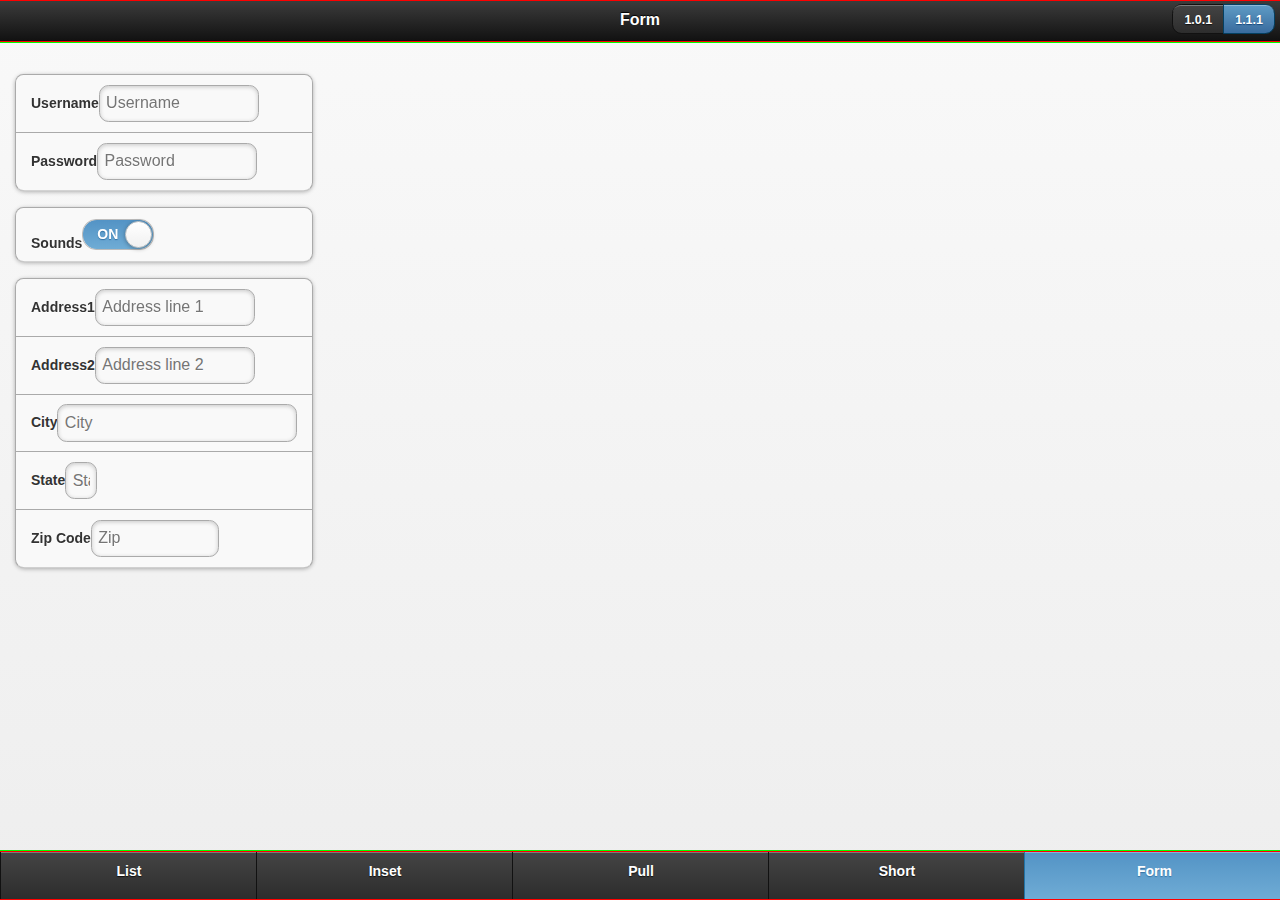
<file: www/form_11.html>
<!DOCTYPE html>
<html lang="en">
  <head>
    <title>iscrollview Demo</title>
    
    <meta http-equiv="Content-Type" content="text/html; charset=utf-8"/>
    <meta name="viewport" content="width=device-width,initial-scale=1.0,maximum-scale=1.0,user-scalable=no"/>
    <meta name="apple-mobile-web-app-capable" content="yes"/>
    <meta name="apple-mobile-web-app-status-bar-style" content="black"/>
    
    <link href="stylesheets/jquery.mobile-1.1.1.min.css" media="screen" rel="stylesheet" type="text/css" />
    <link href="stylesheets/jquery.mobile.iscrollview.css" media="screen" rel="stylesheet" type="text/css" />
    <link href="stylesheets/jquery.mobile.iscrollview-pull.css" media="screen" rel="stylesheet" type="text/css" />
    <link href="stylesheets/demo.css" media="screen" rel="stylesheet" type="text/css" />
    
    <script src="javascripts/jquery-1.7.1.min.js" type="text/javascript"></script>
    <script src="javascripts/demo.js" type="text/javascript"></script>
    <script src="javascripts/jquery.mobile-1.1.1.min.js" type="text/javascript"></script>
    <script src="javascripts/iscroll.js" type="text/javascript"></script>
    <script src="javascripts/jquery.mobile.iscrollview.js" type="text/javascript"></script>
    <script src="javascripts/pull-example.js" type="text/javascript"></script>
    </head>
  
  <body>
    <div class="form-demo-page" data-role="page">
      
      <div data-id="my-persistent-header" data-position="fixed" data-role="header" data-tap-toggle="false">
        <h1>Form</h1>
        <div class="ui-btn-right" data-role="controlgroup" data-type="horizontal" style="margin-top:0;border-top:0;">
          <a data-role="button" data-theme="a" href="form.html" rel="external">1.0.1 </a>
          <a data-role="button" data-theme="b" href="form_11.html" rel="external">1.1.1</a>
        </div>
      </div>
      
      <div data-iscroll="" data-role="content"><form>
        
          <ul data-role="listview" data-inset="true">
            <li data-role="fieldcontain">
              <label for="username" class="itemLabel">Username</label>
              <input type="text" name="form-test[username]" class="itemValue" placeholder="Username" />
           </li>
           <li data-role="fieldcontain">
             <label for="password">Password</label>
              <input type="password" name="form-test[password]" class="itemValue" placeholder="Password" />
            </li>
          </ul>
          
          <ul data-role="listview" data-inset="true">
            <li data-role="fieldcontain">
              <label for="sounds" class="itemLabel">Sounds</label>
                <select name="form-test[sounds]" data-role="slider" data-mini="true" >
                  <option value="off">OFF</option>
                  <option value="on" selected>ON</option>
                </select>
            </li>
          </ul>  
          
          <ul data-role="listview" data-inset="true">
            <li data-role="fieldcontain">
              <label for="address1" class="itemLabel">Address1</label>
              <input type="text" name="form-test[address1]" class="itemValue" placeholder="Address line 1" />
           </li>
            <li data-role="fieldcontain">
              <label for="address2" class="itemLabel">Address2</label>
              <input type="text" name="form-test[address2]" class="itemValue" placeholder="Address line 2" />
           </li>
            <li data-role="fieldcontain">
              <label for="city" class="itemLabel">City</label>
              <input type="text" name="form-test[city]" class="itemValue" style="width:15em"; placeholder="City" />
           </li>  
            <li data-role="fieldcontain">
              <label for="state" class="itemLabel">State</label>
              <input type="text" name="form-test[state]" class="itemValue" style="width:2em"; placeholder="State" />
           </li> 
            <li data-role="fieldcontain">
              <label for="zip" class="itemLabel">Zip Code</label>
              <input type="text" name="form-test[zip]" class="itemValue" style="width:8em;" placeholder="Zip" />
           </li>                                           
          </ul>                  
          
        </form>  
        </div>
      
      <div data-id="my-persistent-footer" data-position="fixed" data-role="footer">
        <div data-role="navbar">
          <ul>
            <li>
              <a href="index_11.html">List</a>
            </li>
            <li>
              <a href="inset_11.html">Inset</a>
            </li>
            <li>
              <a href="pull_11.html">Pull</a>
            </li>
            <li>
              <a href="shortpull_11.html">Short</a>
            </li>
            <li>
              <a class="ui-btn-active ui-state-persist" href="form_11.html">Form</a>
            </li>
          </ul>
        </div>
      </div>
      
      </div>
  </body>
</html>
</file>
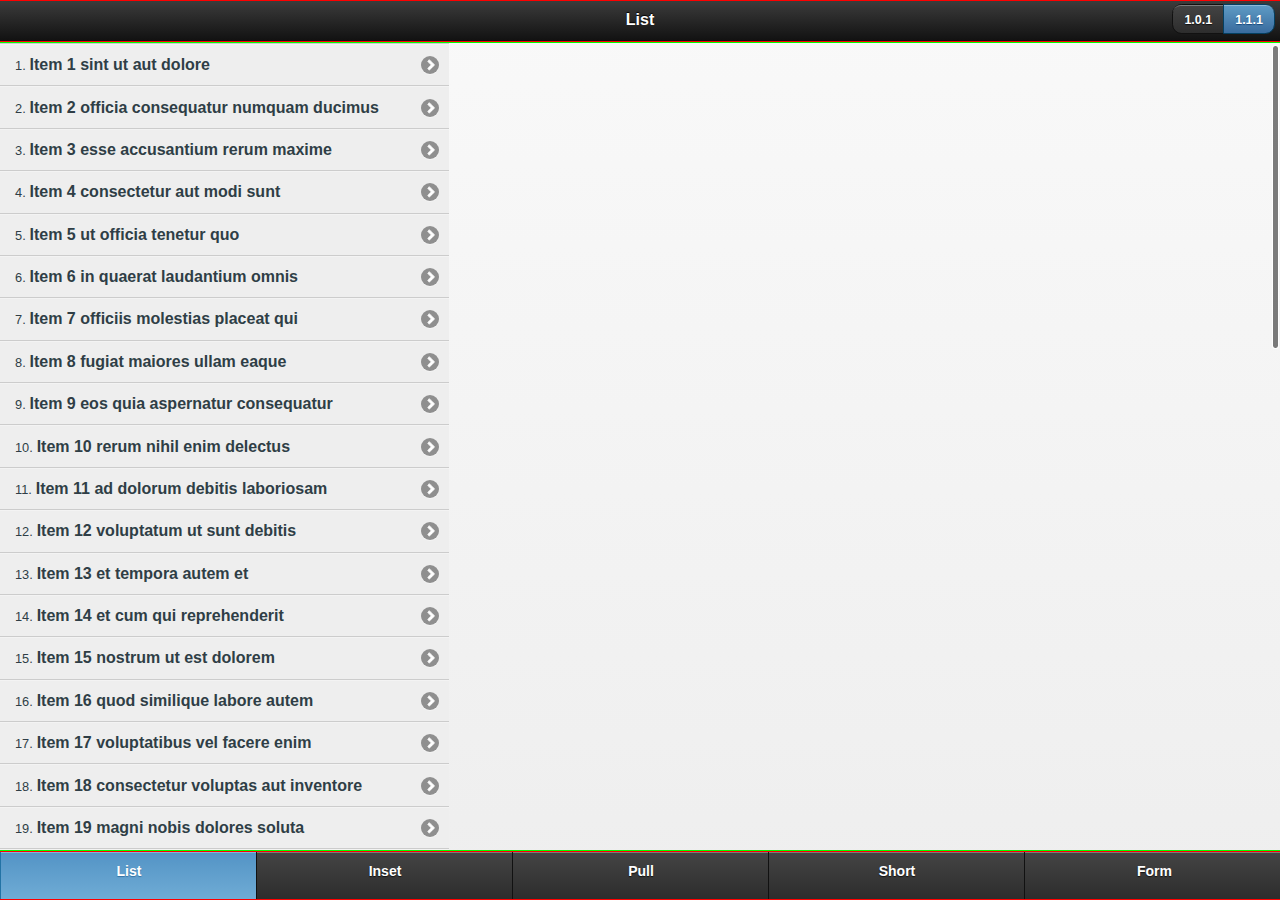
<file: www/index_11.html>
<!DOCTYPE html>
<html lang="en">
  <head>
    <title>iscrollview Demo</title>
    
    <meta http-equiv="Content-Type" content="text/html; charset=utf-8"/>
    <meta name="viewport" content="width=device-width,initial-scale=1.0,maximum-scale=1.0,user-scalable=no"/>
    <meta name="apple-mobile-web-app-capable" content="yes"/>
    <meta name="apple-mobile-web-app-status-bar-style" content="black"/>
    
    <link href="stylesheets/jquery.mobile-1.1.1.min.css" media="screen" rel="stylesheet" type="text/css" />
    <link href="stylesheets/jquery.mobile.iscrollview.css" media="screen" rel="stylesheet" type="text/css" />
    <link href="stylesheets/jquery.mobile.iscrollview-pull.css" media="screen" rel="stylesheet" type="text/css" />
    <link href="stylesheets/demo.css" media="screen" rel="stylesheet" type="text/css" />
    
    <script src="javascripts/jquery-1.7.1.min.js" type="text/javascript"></script>
    <script src="javascripts/demo.js" type="text/javascript"></script>
    <script src="javascripts/jquery.mobile-1.1.1.min.js" type="text/javascript"></script>
    <script src="javascripts/iscroll.js" type="text/javascript"></script>
    <script src="javascripts/jquery.mobile.iscrollview.js" type="text/javascript"></script>
    <script src="javascripts/pull-example.js" type="text/javascript"></script>
    </head>
  
  <body>
    <div class="list-demo-page" data-role="page">
      
      <div data-id="my-persistent-header" data-position="fixed" data-role="header" data-tap-toggle="false">
        <h1>List</h1>
        <div class="ui-btn-right" data-role="controlgroup" data-type="horizontal" style="margin-top:0;border-top:0;">
          <a data-role="button" data-theme="a" href="index.html" rel="external">1.0.1 </a>
          <a data-role="button" data-theme="b" href="index_11.html" rel="external">1.1.1</a>
        </div>
      </div>
      
      <div data-iscroll="" data-role="content"><ol data-role="listview"><li>
          <a href="inset_11.html">Item 1 sint ut aut dolore</a></li><li>
          <a href="inset_11.html">Item 2 officia consequatur numquam ducimus</a></li><li>
          <a href="inset_11.html">Item 3 esse accusantium rerum maxime</a></li><li>
          <a href="inset_11.html">Item 4 consectetur aut modi sunt</a></li><li>
          <a href="inset_11.html">Item 5 ut officia tenetur quo</a></li><li>
          <a href="inset_11.html">Item 6 in quaerat laudantium omnis</a></li><li>
          <a href="inset_11.html">Item 7 officiis molestias placeat qui</a></li><li>
          <a href="inset_11.html">Item 8 fugiat maiores ullam eaque</a></li><li>
          <a href="inset_11.html">Item 9 eos quia aspernatur consequatur</a></li><li>
          <a href="inset_11.html">Item 10 rerum nihil enim delectus</a></li><li>
          <a href="inset_11.html">Item 11 ad dolorum debitis laboriosam</a></li><li>
          <a href="inset_11.html">Item 12 voluptatum ut sunt debitis</a></li><li>
          <a href="inset_11.html">Item 13 et tempora autem et</a></li><li>
          <a href="inset_11.html">Item 14 et cum qui reprehenderit</a></li><li>
          <a href="inset_11.html">Item 15 nostrum ut est dolorem</a></li><li>
          <a href="inset_11.html">Item 16 quod similique labore autem</a></li><li>
          <a href="inset_11.html">Item 17 voluptatibus vel facere enim</a></li><li>
          <a href="inset_11.html">Item 18 consectetur voluptas aut inventore</a></li><li>
          <a href="inset_11.html">Item 19 magni nobis dolores soluta</a></li><li>
          <a href="inset_11.html">Item 20 adipisci et sint suscipit</a></li><li>
          <a href="inset_11.html">Item 21 neque voluptas consequuntur voluptates</a></li><li>
          <a href="inset_11.html">Item 22 ducimus ducimus ut nulla</a></li><li>
          <a href="inset_11.html">Item 23 fuga suscipit ab culpa</a></li><li>
          <a href="inset_11.html">Item 24 autem laudantium animi officiis</a></li><li>
          <a href="inset_11.html">Item 25 eum itaque accusantium dolorum</a></li><li>
          <a href="inset_11.html">Item 26 iste nisi error rerum</a></li><li>
          <a href="inset_11.html">Item 27 cupiditate sit consequatur ullam</a></li><li>
          <a href="inset_11.html">Item 28 delectus esse maiores velit</a></li><li>
          <a href="inset_11.html">Item 29 aut neque esse voluptatum</a></li><li>
          <a href="inset_11.html">Item 30 sunt esse et aut</a></li><li>
          <a href="inset_11.html">Item 31 sed repudiandae mollitia ipsa</a></li><li>
          <a href="inset_11.html">Item 32 nobis omnis cumque voluptates</a></li><li>
          <a href="inset_11.html">Item 33 possimus eos iure ut</a></li><li>
          <a href="inset_11.html">Item 34 aut rerum sit ratione</a></li><li>
          <a href="inset_11.html">Item 35 in quisquam corporis nihil</a></li><li>
          <a href="inset_11.html">Item 36 eum et perspiciatis modi</a></li><li>
          <a href="inset_11.html">Item 37 provident ex et aut</a></li><li>
          <a href="inset_11.html">Item 38 voluptates necessitatibus id iste</a></li><li>
          <a href="inset_11.html">Item 39 excepturi est aliquid cumque</a></li><li>
          <a href="inset_11.html">Item 40 non veniam qui molestiae</a></li><li>
          <a href="inset_11.html">Item 41 cupiditate eligendi similique quibusdam</a></li><li>
          <a href="inset_11.html">Item 42 alias pariatur sit sed</a></li><li>
          <a href="inset_11.html">Item 43 quasi quia error voluptas</a></li><li>
          <a href="inset_11.html">Item 44 aut omnis excepturi odio</a></li><li>
          <a href="inset_11.html">Item 45 accusamus cumque possimus atque</a></li><li>
          <a href="inset_11.html">Item 46 ducimus consequatur quia sit</a></li><li>
          <a href="inset_11.html">Item 47 velit velit ducimus nulla</a></li><li>
          <a href="inset_11.html">Item 48 ut iure mollitia tempore</a></li><li>
          <a href="inset_11.html">Item 49 alias eum est distinctio</a></li><li>
          <a href="inset_11.html">Item 50 nihil est sed modi</a></li></ol></div>
      
      <div data-id="my-persistent-footer" data-position="fixed" data-role="footer">
        <div data-role="navbar">
          <ul>
            <li>
              <a class="ui-btn-active ui-state-persist" href="index_11.html">List</a>
            </li>
            <li>
              <a href="inset_11.html">Inset</a>
            </li>
            <li>
              <a href="pull_11.html">Pull</a>
            </li>
            <li>
              <a href="shortpull_11.html">Short</a>
            </li>
            <li>
              <a href="form_11.html">Form</a>
            </li>
          </ul>
        </div>
      </div>
      
      </div>
  </body>
</html>
</file>
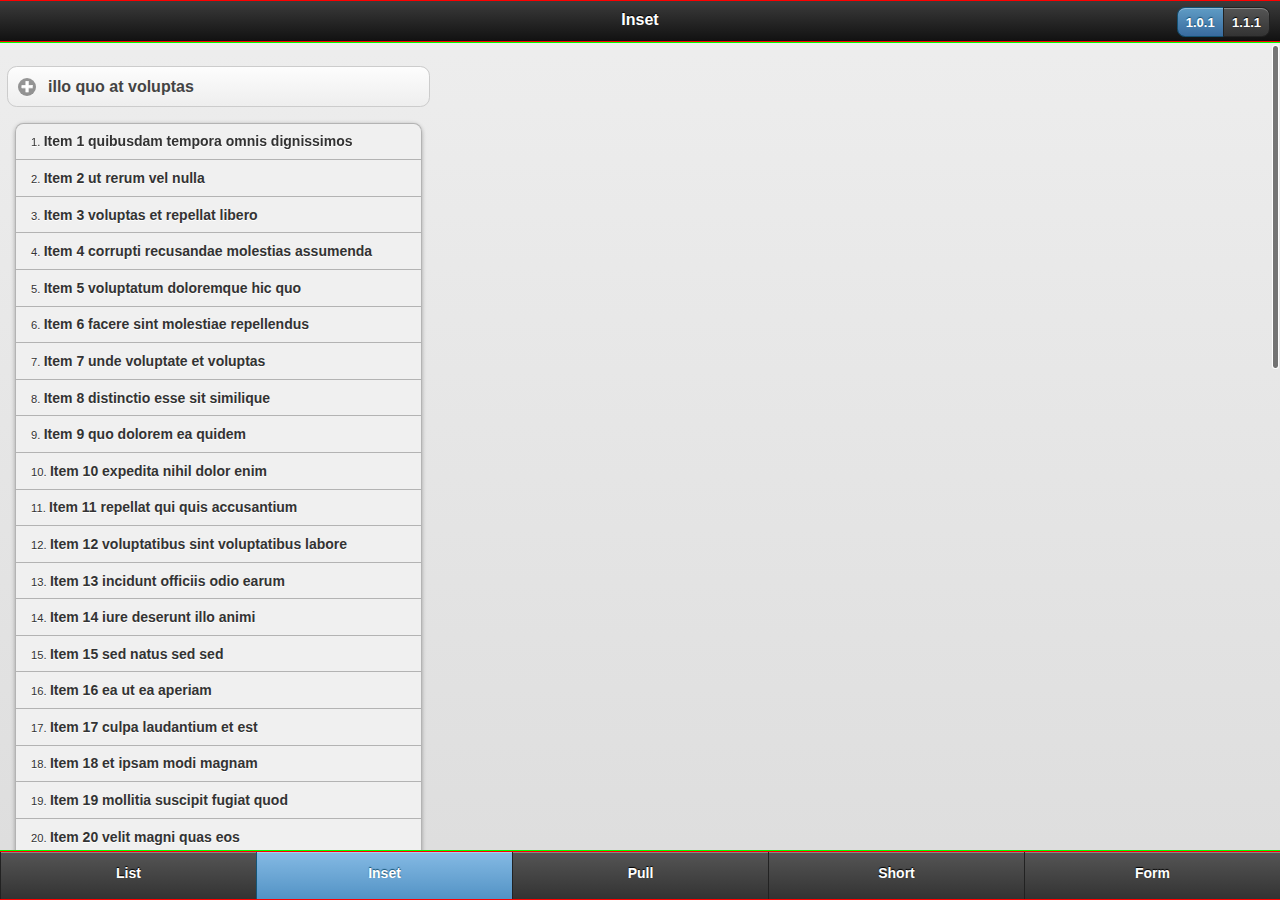
<file: www/inset.html>
<!DOCTYPE html>
<html lang="en">
  <head>
    <title>iscrollview Demo</title>
    
    <meta http-equiv="Content-Type" content="text/html; charset=utf-8"/>
    <meta name="viewport" content="width=device-width,initial-scale=1.0,maximum-scale=1.0,user-scalable=no"/>
    <meta name="apple-mobile-web-app-capable" content="yes"/>
    <meta name="apple-mobile-web-app-status-bar-style" content="black"/>
    
    <link href="stylesheets/jquery.mobile-1.0.1.min.css" media="screen" rel="stylesheet" type="text/css" />
    <link href="stylesheets/jquery.mobile.iscrollview.css" media="screen" rel="stylesheet" type="text/css" />
    <link href="stylesheets/jquery.mobile.iscrollview-pull.css" media="screen" rel="stylesheet" type="text/css" />
    <link href="stylesheets/demo.css" media="screen" rel="stylesheet" type="text/css" />
    
    <script src="javascripts/jquery-1.6.4.min.js" type="text/javascript"></script>
    <script src="javascripts/demo.js" type="text/javascript"></script>
    <script src="javascripts/jquery.mobile-1.0.1.min.js" type="text/javascript"></script>
    <script src="javascripts/iscroll.js" type="text/javascript"></script>
    <script src="javascripts/jquery.mobile.iscrollview.js" type="text/javascript"></script>
    <script src="javascripts/pull-example.js" type="text/javascript"></script>
    </head>
  
  <body>
    <div class="inset-demo-page" data-role="page">
      
      <div data-id="my-persistent-header" data-position="fixed" data-role="header" data-tap-toggle="false">
        <h1>Inset</h1>
        <div class="ui-btn-right" data-role="controlgroup" data-type="horizontal" style="margin-top:0;border-top:0;">
          <a data-role="button" data-theme="b" href="inset.html" rel="external">1.0.1 </a>
          <a data-role="button" data-theme="a" href="inset_11.html" rel="external">1.1.1</a>
        </div>
      </div>
      
      <div data-iscroll="" data-role="content"><div data-role="collapsible">
          <h3>illo quo at voluptas</h3>
          <p>Repellat ut autem optio sed quidem deserunt omnis excepturi sint expedita enim. non quam autem voluptatem. odio consectetur accusamus quia. sunt soluta dolorem quod ipsa iste est quia magni aperiam consequatur
            
            Ut incidunt est harum quo odio non in excepturi a impedit libero accusantium magni. occaecati earum accusantium iure non sunt aut dolores ipsa aut aperiam. sit reprehenderit qui voluptate laudantium et. sed nesciunt in iure dignissimos sed laboriosam atque et perferendis qui vitae est. quisquam qui unde distinctio sit est expedita qui distinctio eius voluptatem est et. corrupti officia vel enim dolore voluptatibus ipsam</p>
        </div><ol data-inset="true" data-role="listview"><li>Item 1 quibusdam tempora omnis dignissimos</li><li>Item 2 ut rerum vel nulla</li><li>Item 3 voluptas et repellat libero</li><li>Item 4 corrupti recusandae molestias assumenda</li><li>Item 5 voluptatum doloremque hic quo</li><li>Item 6 facere sint molestiae repellendus</li><li>Item 7 unde voluptate et voluptas</li><li>Item 8 distinctio esse sit similique</li><li>Item 9 quo dolorem ea quidem</li><li>Item 10 expedita nihil dolor enim</li><li>Item 11 repellat qui quis accusantium</li><li>Item 12 voluptatibus sint voluptatibus labore</li><li>Item 13 incidunt officiis odio earum</li><li>Item 14 iure deserunt illo animi</li><li>Item 15 sed natus sed sed</li><li>Item 16 ea ut ea aperiam</li><li>Item 17 culpa laudantium et est</li><li>Item 18 et ipsam modi magnam</li><li>Item 19 mollitia suscipit fugiat quod</li><li>Item 20 velit magni quas eos</li><li>Item 21 rerum ipsam ut inventore</li><li>Item 22 ratione est odio culpa</li><li>Item 23 adipisci aperiam ab sed</li><li>Item 24 quis est quae animi</li><li>Item 25 ea ut debitis sit</li><li>Item 26 eaque facilis possimus magnam</li><li>Item 27 ea tempore voluptas adipisci</li><li>Item 28 occaecati rem aut qui</li><li>Item 29 voluptatem vel ipsa amet</li><li>Item 30 recusandae expedita suscipit fugiat</li><li>Item 31 non natus error esse</li><li>Item 32 non harum omnis et</li><li>Item 33 officiis qui quo occaecati</li><li>Item 34 distinctio illo nesciunt ipsam</li><li>Item 35 repellendus et fugit sit</li><li>Item 36 aut assumenda iste quia</li><li>Item 37 corrupti ab aut omnis</li><li>Item 38 nam culpa atque et</li><li>Item 39 minus dolores cupiditate nihil</li><li>Item 40 porro iste ipsum voluptatem</li><li>Item 41 non quo voluptatem sed</li><li>Item 42 repellendus explicabo voluptatem laboriosam</li><li>Item 43 perspiciatis sed ullam omnis</li><li>Item 44 qui non ea consequatur</li><li>Item 45 odio minus vel porro</li><li>Item 46 sit ut est aut</li><li>Item 47 numquam dolorem voluptatem quia</li><li>Item 48 saepe reiciendis fuga consequatur</li><li>Item 49 nulla eaque laudantium sit</li><li>Item 50 dignissimos autem nisi aut</li></ol><div data-role="collapsible">
          <h3>veniam quisquam magnam autem</h3>
          <p>Sint et temporibus harum sint et consequuntur. ratione aut quam sed eveniet natus ipsum repellat nihil beatae eum ut et esse. qui et illum ut dolorem consectetur soluta assumenda at
            
            Occaecati omnis consequatur laudantium necessitatibus aut exercitationem voluptatem asperiores recusandae non autem. mollitia placeat eum illum corporis at ratione dolore corrupti sit. ut voluptas aut eius magni rerum et facere tempore aut omnis. omnis assumenda repellendus deleniti quo labore eaque dignissimos sit omnis atque neque. voluptatem velit reprehenderit velit pariatur voluptates. libero est omnis ad vero quia</p>
        </div></div>
      
      <div data-id="my-persistent-footer" data-position="fixed" data-role="footer">
        <div data-role="navbar">
          <ul>
            <li>
              <a href="index.html">List</a>
            </li>
            <li>
              <a class="ui-btn-active ui-state-persist" href="inset.html">Inset</a>
            </li>
            <li>
              <a href="pull.html">Pull</a>
            </li>
            <li>
              <a href="shortpull.html">Short</a>
            </li>
            <li>
              <a href="form.html">Form</a>
            </li>
          </ul>
        </div>
      </div>
      
      </div>
  </body>
</html>
</file>
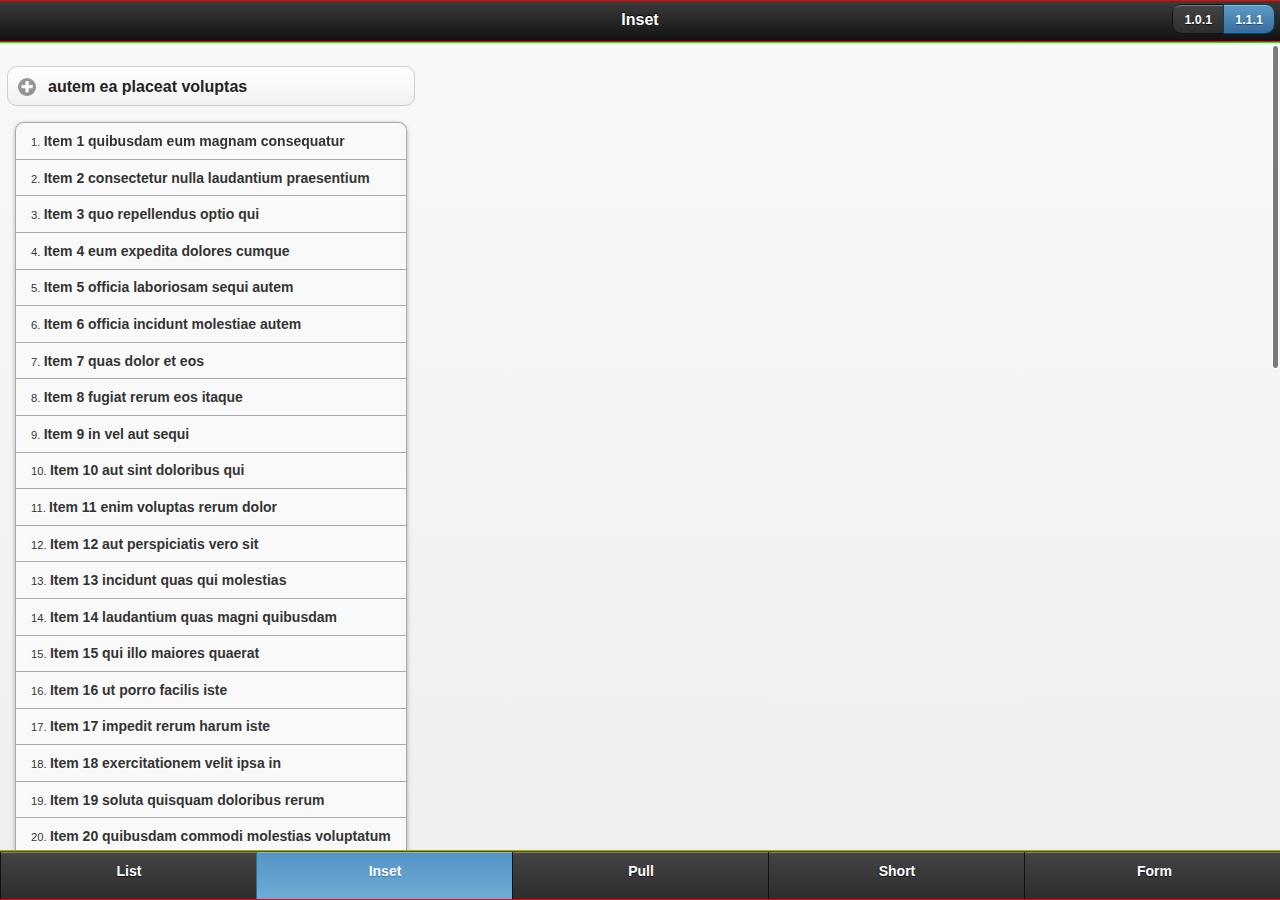
<file: www/inset_11.html>
<!DOCTYPE html>
<html lang="en">
  <head>
    <title>iscrollview Demo</title>
    
    <meta http-equiv="Content-Type" content="text/html; charset=utf-8"/>
    <meta name="viewport" content="width=device-width,initial-scale=1.0,maximum-scale=1.0,user-scalable=no"/>
    <meta name="apple-mobile-web-app-capable" content="yes"/>
    <meta name="apple-mobile-web-app-status-bar-style" content="black"/>
    
    <link href="stylesheets/jquery.mobile-1.1.1.min.css" media="screen" rel="stylesheet" type="text/css" />
    <link href="stylesheets/jquery.mobile.iscrollview.css" media="screen" rel="stylesheet" type="text/css" />
    <link href="stylesheets/jquery.mobile.iscrollview-pull.css" media="screen" rel="stylesheet" type="text/css" />
    <link href="stylesheets/demo.css" media="screen" rel="stylesheet" type="text/css" />
    
    <script src="javascripts/jquery-1.7.1.min.js" type="text/javascript"></script>
    <script src="javascripts/demo.js" type="text/javascript"></script>
    <script src="javascripts/jquery.mobile-1.1.1.min.js" type="text/javascript"></script>
    <script src="javascripts/iscroll.js" type="text/javascript"></script>
    <script src="javascripts/jquery.mobile.iscrollview.js" type="text/javascript"></script>
    <script src="javascripts/pull-example.js" type="text/javascript"></script>
    </head>
  
  <body>
    <div class="inset-demo-page" data-role="page">
      
      <div data-id="my-persistent-header" data-position="fixed" data-role="header" data-tap-toggle="false">
        <h1>Inset</h1>
        <div class="ui-btn-right" data-role="controlgroup" data-type="horizontal" style="margin-top:0;border-top:0;">
          <a data-role="button" data-theme="a" href="inset.html" rel="external">1.0.1 </a>
          <a data-role="button" data-theme="b" href="inset_11.html" rel="external">1.1.1</a>
        </div>
      </div>
      
      <div data-iscroll="" data-role="content"><div data-role="collapsible">
          <h3>autem ea placeat voluptas</h3>
          <p>Vitae non distinctio deserunt omnis doloribus qui consectetur ex soluta vitae non voluptatibus deleniti dolores. omnis nihil quo eius illo cupiditate molestiae. cumque et quae at quod temporibus rerum et sed et assumenda commodi possimus. voluptate et velit ea necessitatibus dolorem iste laboriosam cumque consequuntur dolor sit ex et. quia nostrum ratione eius exercitationem dignissimos eos soluta fugit quo maiores. asperiores iste facere quasi iste. ullam saepe veritatis blanditiis quae harum quasi voluptates qui assumenda enim sunt quasi adipisci laudantium
            
            Qui id dolores non incidunt iste quia debitis eligendi non quaerat ut est voluptatum. dolorem quidem consequatur adipisci a natus consectetur est sunt odio tempore asperiores distinctio necessitatibus. eos sed suscipit nisi aspernatur et nemo itaque eum ab asperiores sunt rerum quasi animi. omnis iure et aut sit. nulla enim assumenda ex</p>
        </div><ol data-inset="true" data-role="listview"><li>Item 1 quibusdam eum magnam consequatur</li><li>Item 2 consectetur nulla laudantium praesentium</li><li>Item 3 quo repellendus optio qui</li><li>Item 4 eum expedita dolores cumque</li><li>Item 5 officia laboriosam sequi autem</li><li>Item 6 officia incidunt molestiae autem</li><li>Item 7 quas dolor et eos</li><li>Item 8 fugiat rerum eos itaque</li><li>Item 9 in vel aut sequi</li><li>Item 10 aut sint doloribus qui</li><li>Item 11 enim voluptas rerum dolor</li><li>Item 12 aut perspiciatis vero sit</li><li>Item 13 incidunt quas qui molestias</li><li>Item 14 laudantium quas magni quibusdam</li><li>Item 15 qui illo maiores quaerat</li><li>Item 16 ut porro facilis iste</li><li>Item 17 impedit rerum harum iste</li><li>Item 18 exercitationem velit ipsa in</li><li>Item 19 soluta quisquam doloribus rerum</li><li>Item 20 quibusdam commodi molestias voluptatum</li><li>Item 21 sapiente minus ducimus in</li><li>Item 22 quidem fugiat quo et</li><li>Item 23 corrupti optio doloremque pariatur</li><li>Item 24 deleniti provident esse deleniti</li><li>Item 25 quos dicta deserunt perspiciatis</li><li>Item 26 id exercitationem pariatur id</li><li>Item 27 nisi repellendus eius nobis</li><li>Item 28 et cupiditate quas illum</li><li>Item 29 quasi eius officiis sint</li><li>Item 30 libero repellat aut voluptatibus</li><li>Item 31 et delectus vitae quam</li><li>Item 32 error est perferendis quia</li><li>Item 33 quod sed ab voluptates</li><li>Item 34 iure facere dolores vero</li><li>Item 35 et officia voluptatem enim</li><li>Item 36 quisquam nihil nostrum et</li><li>Item 37 ad aut numquam odit</li><li>Item 38 sed velit officia doloremque</li><li>Item 39 illum voluptatem ducimus eligendi</li><li>Item 40 harum velit asperiores inventore</li><li>Item 41 sapiente voluptatem consequuntur at</li><li>Item 42 ea velit velit molestias</li><li>Item 43 et autem quod deserunt</li><li>Item 44 hic accusamus consectetur suscipit</li><li>Item 45 eum ut error totam</li><li>Item 46 repudiandae est eveniet molestias</li><li>Item 47 nostrum cumque rem sunt</li><li>Item 48 voluptatem placeat et vel</li><li>Item 49 ut dolores mollitia iste</li><li>Item 50 fuga eveniet velit unde</li></ol><div data-role="collapsible">
          <h3>beatae quisquam ratione repudiandae</h3>
          <p>Maiores ut quia facilis tempora est velit vero. voluptatibus aut ex necessitatibus soluta ducimus maiores. praesentium placeat sequi repellendus rerum beatae
            
            Libero eaque omnis provident odio rerum vero eius magnam ipsa repellendus iste sed soluta. iusto consequatur omnis perferendis modi sit ut nesciunt ut debitis fuga corporis aperiam eum sequi. perferendis inventore in repellendus non. numquam repellat minima corporis totam est voluptatem nesciunt voluptatum nulla. pariatur nemo cum porro. dolore quam et aut</p>
        </div></div>
      
      <div data-id="my-persistent-footer" data-position="fixed" data-role="footer">
        <div data-role="navbar">
          <ul>
            <li>
              <a href="index_11.html">List</a>
            </li>
            <li>
              <a class="ui-btn-active ui-state-persist" href="inset_11.html">Inset</a>
            </li>
            <li>
              <a href="pull_11.html">Pull</a>
            </li>
            <li>
              <a href="shortpull_11.html">Short</a>
            </li>
            <li>
              <a href="form_11.html">Form</a>
            </li>
          </ul>
        </div>
      </div>
      
      </div>
  </body>
</html>
</file>
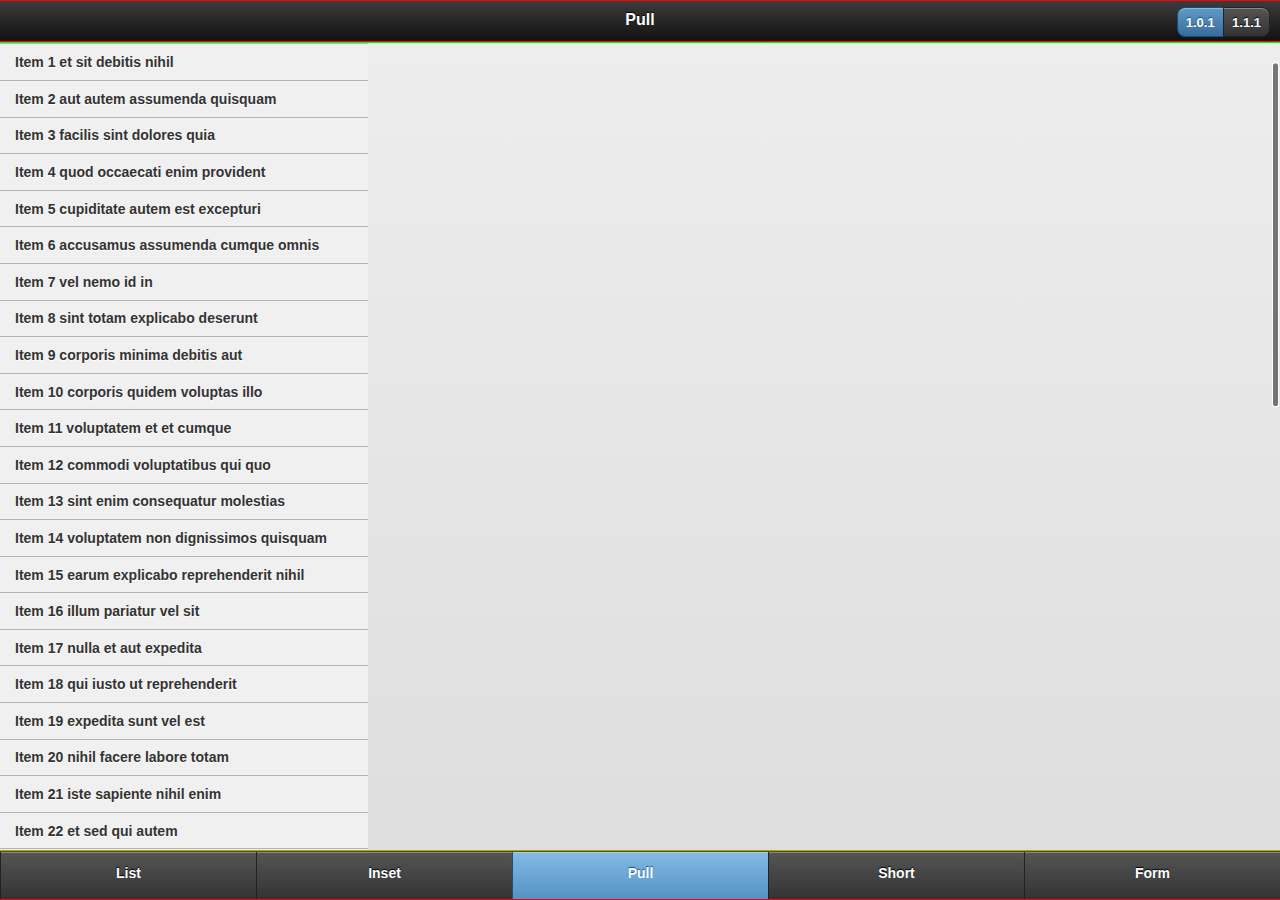
<file: www/pull.html>
<!DOCTYPE html>
<html lang="en">
  <head>
    <title>iscrollview Demo</title>
    
    <meta http-equiv="Content-Type" content="text/html; charset=utf-8"/>
    <meta name="viewport" content="width=device-width,initial-scale=1.0,maximum-scale=1.0,user-scalable=no"/>
    <meta name="apple-mobile-web-app-capable" content="yes"/>
    <meta name="apple-mobile-web-app-status-bar-style" content="black"/>
    
    <link href="stylesheets/jquery.mobile-1.0.1.min.css" media="screen" rel="stylesheet" type="text/css" />
    <link href="stylesheets/jquery.mobile.iscrollview.css" media="screen" rel="stylesheet" type="text/css" />
    <link href="stylesheets/jquery.mobile.iscrollview-pull.css" media="screen" rel="stylesheet" type="text/css" />
    <link href="stylesheets/demo.css" media="screen" rel="stylesheet" type="text/css" />
    
    <script src="javascripts/jquery-1.6.4.min.js" type="text/javascript"></script>
    <script src="javascripts/demo.js" type="text/javascript"></script>
    <script src="javascripts/jquery.mobile-1.0.1.min.js" type="text/javascript"></script>
    <script src="javascripts/iscroll.js" type="text/javascript"></script>
    <script src="javascripts/jquery.mobile.iscrollview.js" type="text/javascript"></script>
    <script src="javascripts/pull-example.js" type="text/javascript"></script>
    </head>
  
  <body>
    <div class="pull-demo-page" data-role="page">
      
      <div data-id="my-persistent-header" data-position="fixed" data-role="header" data-tap-toggle="false">
        <h1>Pull</h1>
        <div class="ui-btn-right" data-role="controlgroup" data-type="horizontal" style="margin-top:0;border-top:0;">
          <a data-role="button" data-theme="b" href="pull.html" rel="external">1.0.1 </a>
          <a data-role="button" data-theme="a" href="pull_11.html" rel="external">1.1.1</a>
        </div>
      </div>
      
      <div data-iscroll="" data-role="content">
        
        <div class="iscroll-pulldown">
          <span class="iscroll-pull-icon"></span><span class="iscroll-pull-label"></span>
        </div>
        
        <ul data-role="listview"><li>Item 1 et sit debitis nihil</li><li>Item 2 aut autem assumenda quisquam</li><li>Item 3 facilis sint dolores quia</li><li>Item 4 quod occaecati enim provident</li><li>Item 5 cupiditate autem est excepturi</li><li>Item 6 accusamus assumenda cumque omnis</li><li>Item 7 vel nemo id in</li><li>Item 8 sint totam explicabo deserunt</li><li>Item 9 corporis minima debitis aut</li><li>Item 10 corporis quidem voluptas illo</li><li>Item 11 voluptatem et et cumque</li><li>Item 12 commodi voluptatibus qui quo</li><li>Item 13 sint enim consequatur molestias</li><li>Item 14 voluptatem non dignissimos quisquam</li><li>Item 15 earum explicabo reprehenderit nihil</li><li>Item 16 illum pariatur vel sit</li><li>Item 17 nulla et aut expedita</li><li>Item 18 qui iusto ut reprehenderit</li><li>Item 19 expedita sunt vel est</li><li>Item 20 nihil facere labore totam</li><li>Item 21 iste sapiente nihil enim</li><li>Item 22 et sed qui autem</li><li>Item 23 aspernatur perferendis et placeat</li><li>Item 24 sed a ea similique</li><li>Item 25 ipsam similique in cumque</li><li>Item 26 dolorem ea id quos</li><li>Item 27 labore praesentium sequi veniam</li><li>Item 28 quam quisquam reiciendis occaecati</li><li>Item 29 repellat et iste ut</li><li>Item 30 impedit libero qui doloremque</li><li>Item 31 dolorem quas occaecati numquam</li><li>Item 32 doloribus laboriosam voluptates autem</li><li>Item 33 fugit voluptas placeat quis</li><li>Item 34 quia rerum libero harum</li><li>Item 35 eveniet unde in maiores</li><li>Item 36 ipsa veritatis est consequuntur</li><li>Item 37 commodi omnis facere libero</li><li>Item 38 dignissimos odit id deserunt</li><li>Item 39 molestiae inventore reprehenderit nostrum</li><li>Item 40 veniam vel error quod</li><li>Item 41 veniam voluptas ullam cumque</li><li>Item 42 asperiores dolorum sit omnis</li><li>Item 43 iure aut ducimus reprehenderit</li><li>Item 44 delectus quos consequatur natus</li><li>Item 45 sunt sunt placeat voluptatem</li><li>Item 46 itaque nihil quo in</li><li>Item 47 at consequatur aut inventore</li><li>Item 48 sit voluptatem temporibus omnis</li><li>Item 49 pariatur omnis rem voluptatem</li><li>Item 50 voluptatem excepturi sequi expedita</li></ul>
        
        <div class="iscroll-pullup">
          <span class="iscroll-pull-icon"></span><span class="iscroll-pull-label" data-iscroll-loading-text="Custom loading text" data-iscroll-pulled-text="Custom pulled text">Custom reset text</span>
        </div>
        
        </div>
      
      <div data-id="my-persistent-footer" data-position="fixed" data-role="footer">
        <div data-role="navbar">
          <ul>
            <li>
              <a href="index.html">List</a>
            </li>
            <li>
              <a href="inset.html">Inset</a>
            </li>
            <li>
              <a class="ui-btn-active ui-state-persist" href="pull.html">Pull</a>
            </li>
            <li>
              <a href="shortpull.html">Short</a>
            </li>
            <li>
              <a href="form.html">Form</a>
            </li>
          </ul>
        </div>
      </div>
      
      </div>
  </body>
</html>
</file>
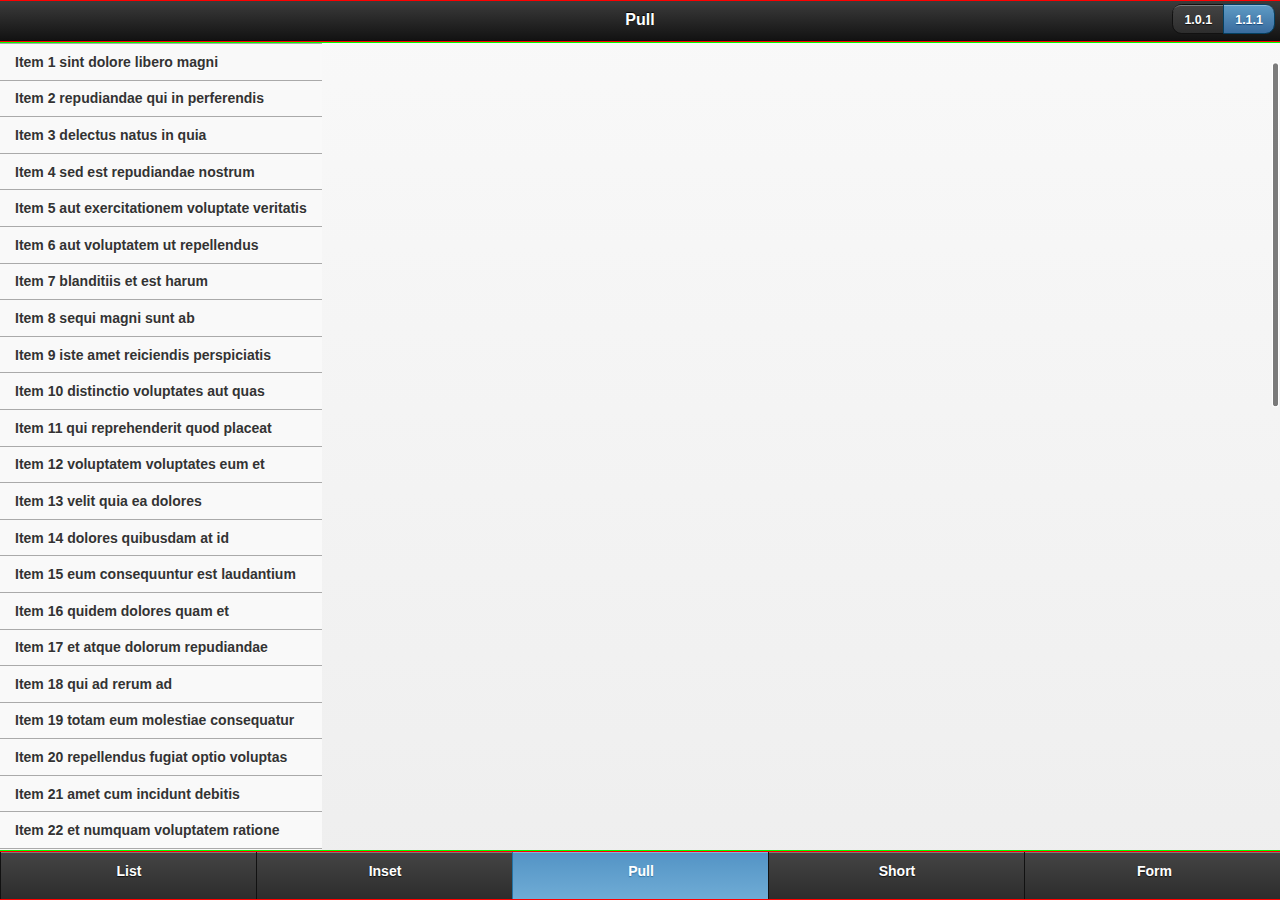
<file: www/pull_11.html>
<!DOCTYPE html>
<html lang="en">
  <head>
    <title>iscrollview Demo</title>
    
    <meta http-equiv="Content-Type" content="text/html; charset=utf-8"/>
    <meta name="viewport" content="width=device-width,initial-scale=1.0,maximum-scale=1.0,user-scalable=no"/>
    <meta name="apple-mobile-web-app-capable" content="yes"/>
    <meta name="apple-mobile-web-app-status-bar-style" content="black"/>
    
    <link href="stylesheets/jquery.mobile-1.1.1.min.css" media="screen" rel="stylesheet" type="text/css" />
    <link href="stylesheets/jquery.mobile.iscrollview.css" media="screen" rel="stylesheet" type="text/css" />
    <link href="stylesheets/jquery.mobile.iscrollview-pull.css" media="screen" rel="stylesheet" type="text/css" />
    <link href="stylesheets/demo.css" media="screen" rel="stylesheet" type="text/css" />
    
    <script src="javascripts/jquery-1.7.1.min.js" type="text/javascript"></script>
    <script src="javascripts/demo.js" type="text/javascript"></script>
    <script src="javascripts/jquery.mobile-1.1.1.min.js" type="text/javascript"></script>
    <script src="javascripts/iscroll.js" type="text/javascript"></script>
    <script src="javascripts/jquery.mobile.iscrollview.js" type="text/javascript"></script>
    <script src="javascripts/pull-example.js" type="text/javascript"></script>
    </head>
  
  <body>
    <div class="pull-demo-page" data-role="page">
      
      <div data-id="my-persistent-header" data-position="fixed" data-role="header" data-tap-toggle="false">
        <h1>Pull</h1>
        <div class="ui-btn-right" data-role="controlgroup" data-type="horizontal" style="margin-top:0;border-top:0;">
          <a data-role="button" data-theme="a" href="pull.html" rel="external">1.0.1 </a>
          <a data-role="button" data-theme="b" href="pull_11.html" rel="external">1.1.1</a>
        </div>
      </div>
      
      <div data-iscroll="" data-role="content">
        
        <div class="iscroll-pulldown">
          <span class="iscroll-pull-icon"></span><span class="iscroll-pull-label"></span>
        </div>
        
        <ul data-role="listview"><li>Item 1 sint dolore libero magni</li><li>Item 2 repudiandae qui in perferendis</li><li>Item 3 delectus natus in quia</li><li>Item 4 sed est repudiandae nostrum</li><li>Item 5 aut exercitationem voluptate veritatis</li><li>Item 6 aut voluptatem ut repellendus</li><li>Item 7 blanditiis et est harum</li><li>Item 8 sequi magni sunt ab</li><li>Item 9 iste amet reiciendis perspiciatis</li><li>Item 10 distinctio voluptates aut quas</li><li>Item 11 qui reprehenderit quod placeat</li><li>Item 12 voluptatem voluptates eum et</li><li>Item 13 velit quia ea dolores</li><li>Item 14 dolores quibusdam at id</li><li>Item 15 eum consequuntur est laudantium</li><li>Item 16 quidem dolores quam et</li><li>Item 17 et atque dolorum repudiandae</li><li>Item 18 qui ad rerum ad</li><li>Item 19 totam eum molestiae consequatur</li><li>Item 20 repellendus fugiat optio voluptas</li><li>Item 21 amet cum incidunt debitis</li><li>Item 22 et numquam voluptatem ratione</li><li>Item 23 qui asperiores molestias est</li><li>Item 24 ipsam deleniti ut voluptatem</li><li>Item 25 sed ratione nesciunt est</li><li>Item 26 nihil eum soluta quis</li><li>Item 27 deleniti qui ullam non</li><li>Item 28 dolor non eveniet dolor</li><li>Item 29 aut et error nesciunt</li><li>Item 30 laboriosam qui incidunt dolor</li><li>Item 31 quaerat qui sed maiores</li><li>Item 32 perspiciatis quidem et corporis</li><li>Item 33 quidem consequatur itaque aut</li><li>Item 34 fugit sed earum culpa</li><li>Item 35 aspernatur voluptatem eum est</li><li>Item 36 aut voluptates qui accusantium</li><li>Item 37 doloremque sit quae similique</li><li>Item 38 adipisci neque odit qui</li><li>Item 39 vel rerum aut vel</li><li>Item 40 et accusamus mollitia quam</li><li>Item 41 beatae enim corrupti vel</li><li>Item 42 ipsam voluptas ut quo</li><li>Item 43 enim laborum harum inventore</li><li>Item 44 nam ut ipsa quos</li><li>Item 45 nihil et ab facilis</li><li>Item 46 mollitia nobis est accusantium</li><li>Item 47 consequatur et maxime molestiae</li><li>Item 48 eius cum quam error</li><li>Item 49 aliquam ut aut autem</li><li>Item 50 in ullam ut beatae</li></ul>
        
        <div class="iscroll-pullup">
          <span class="iscroll-pull-icon"></span><span class="iscroll-pull-label" data-iscroll-loading-text="Custom loading text" data-iscroll-pulled-text="Custom pulled text">Custom reset text</span>
        </div>
        
        </div>
      
      <div data-id="my-persistent-footer" data-position="fixed" data-role="footer">
        <div data-role="navbar">
          <ul>
            <li>
              <a href="index_11.html">List</a>
            </li>
            <li>
              <a href="inset_11.html">Inset</a>
            </li>
            <li>
              <a class="ui-btn-active ui-state-persist" href="pull_11.html">Pull</a>
            </li>
            <li>
              <a href="shortpull_11.html">Short</a>
            </li>
            <li>
              <a href="form_11.html">Form</a>
            </li>
          </ul>
        </div>
      </div>
      
      </div>
  </body>
</html>
</file>
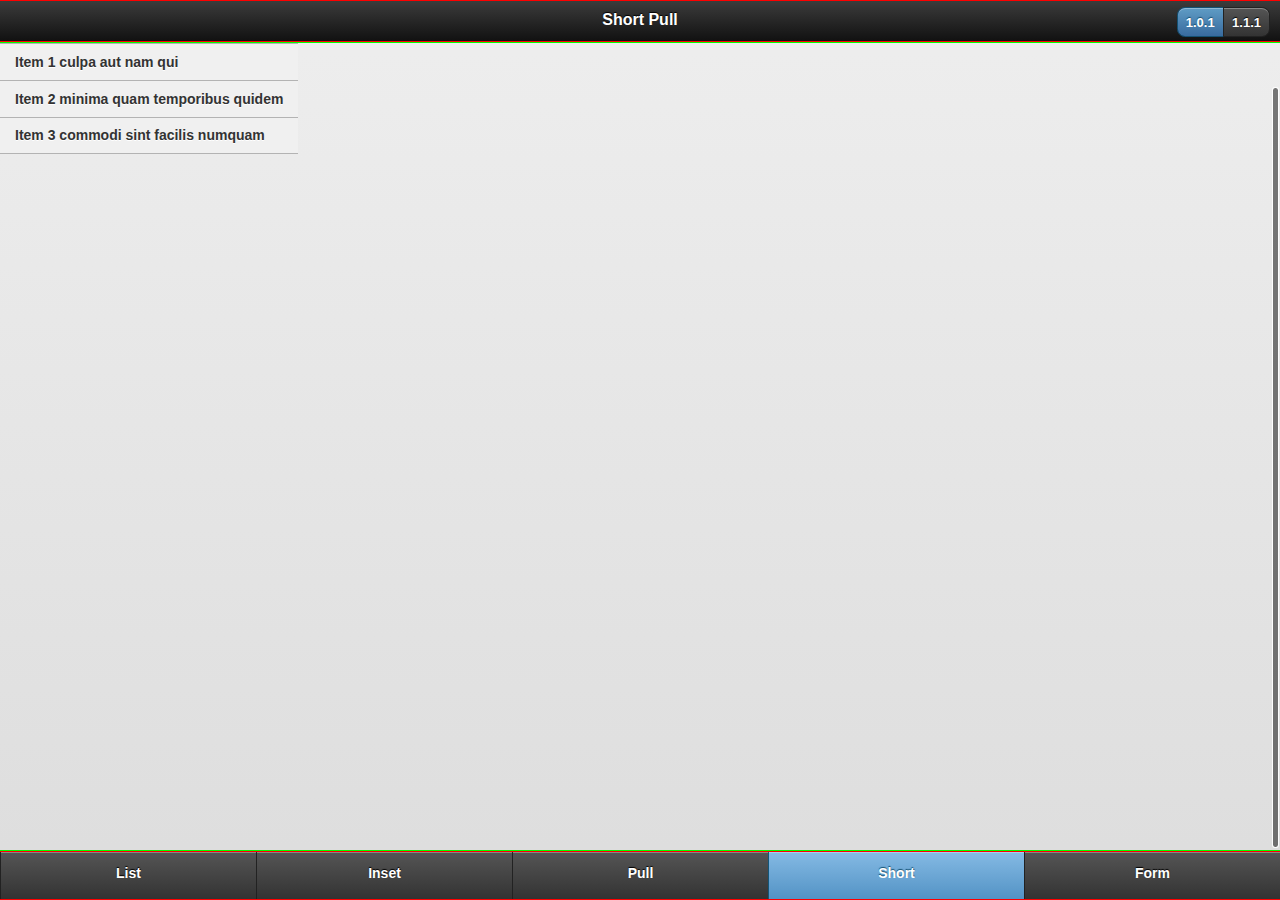
<file: www/shortpull.html>
<!DOCTYPE html>
<html lang="en">
  <head>
    <title>iscrollview Demo</title>
    
    <meta http-equiv="Content-Type" content="text/html; charset=utf-8"/>
    <meta name="viewport" content="width=device-width,initial-scale=1.0,maximum-scale=1.0,user-scalable=no"/>
    <meta name="apple-mobile-web-app-capable" content="yes"/>
    <meta name="apple-mobile-web-app-status-bar-style" content="black"/>
    
    <link href="stylesheets/jquery.mobile-1.0.1.min.css" media="screen" rel="stylesheet" type="text/css" />
    <link href="stylesheets/jquery.mobile.iscrollview.css" media="screen" rel="stylesheet" type="text/css" />
    <link href="stylesheets/jquery.mobile.iscrollview-pull.css" media="screen" rel="stylesheet" type="text/css" />
    <link href="stylesheets/demo.css" media="screen" rel="stylesheet" type="text/css" />
    
    <script src="javascripts/jquery-1.6.4.min.js" type="text/javascript"></script>
    <script src="javascripts/demo.js" type="text/javascript"></script>
    <script src="javascripts/jquery.mobile-1.0.1.min.js" type="text/javascript"></script>
    <script src="javascripts/iscroll.js" type="text/javascript"></script>
    <script src="javascripts/jquery.mobile.iscrollview.js" type="text/javascript"></script>
    <script src="javascripts/pull-example.js" type="text/javascript"></script>
    </head>
  
  <body>
    <div class="short-pull-demo-page" data-role="page">
      
      <div data-id="my-persistent-header" data-position="fixed" data-role="header" data-tap-toggle="false">
        <h1>Short Pull</h1>
        <div class="ui-btn-right" data-role="controlgroup" data-type="horizontal" style="margin-top:0;border-top:0;">
          <a data-role="button" data-theme="b" href="shortpull.html" rel="external">1.0.1 </a>
          <a data-role="button" data-theme="a" href="shortpull_11.html" rel="external">1.1.1</a>
        </div>
      </div>
      
      <div data-iscroll="" data-role="content">
        
        <div class="iscroll-pulldown">
          <span class="iscroll-pull-icon"></span><span class="iscroll-pull-label"></span>
        </div>
        
        <ul data-role="listview"><li>Item 1 culpa aut nam qui</li><li>Item 2 minima quam temporibus quidem</li><li>Item 3 commodi sint facilis numquam</li></ul>
        
        <div class="iscroll-pullup">
          <span class="iscroll-pull-icon"></span><span class="iscroll-pull-label" data-iscroll-loading-text="Custom loading text" data-iscroll-pulled-text="Custom pulled text">Custom reset text</span>
        </div>
        
        </div>
      
      <div data-id="my-persistent-footer" data-position="fixed" data-role="footer">
        <div data-role="navbar">
          <ul>
            <li>
              <a href="index.html">List</a>
            </li>
            <li>
              <a href="inset.html">Inset</a>
            </li>
            <li>
              <a href="pull.html">Pull</a>
            </li>
            <li>
              <a class="ui-btn-active ui-state-persist" href="shortpull.html">Short</a>
            </li>
            <li>
              <a href="form.html">Form</a>
            </li>
          </ul>
        </div>
      </div>
      
      </div>
  </body>
</html>
</file>
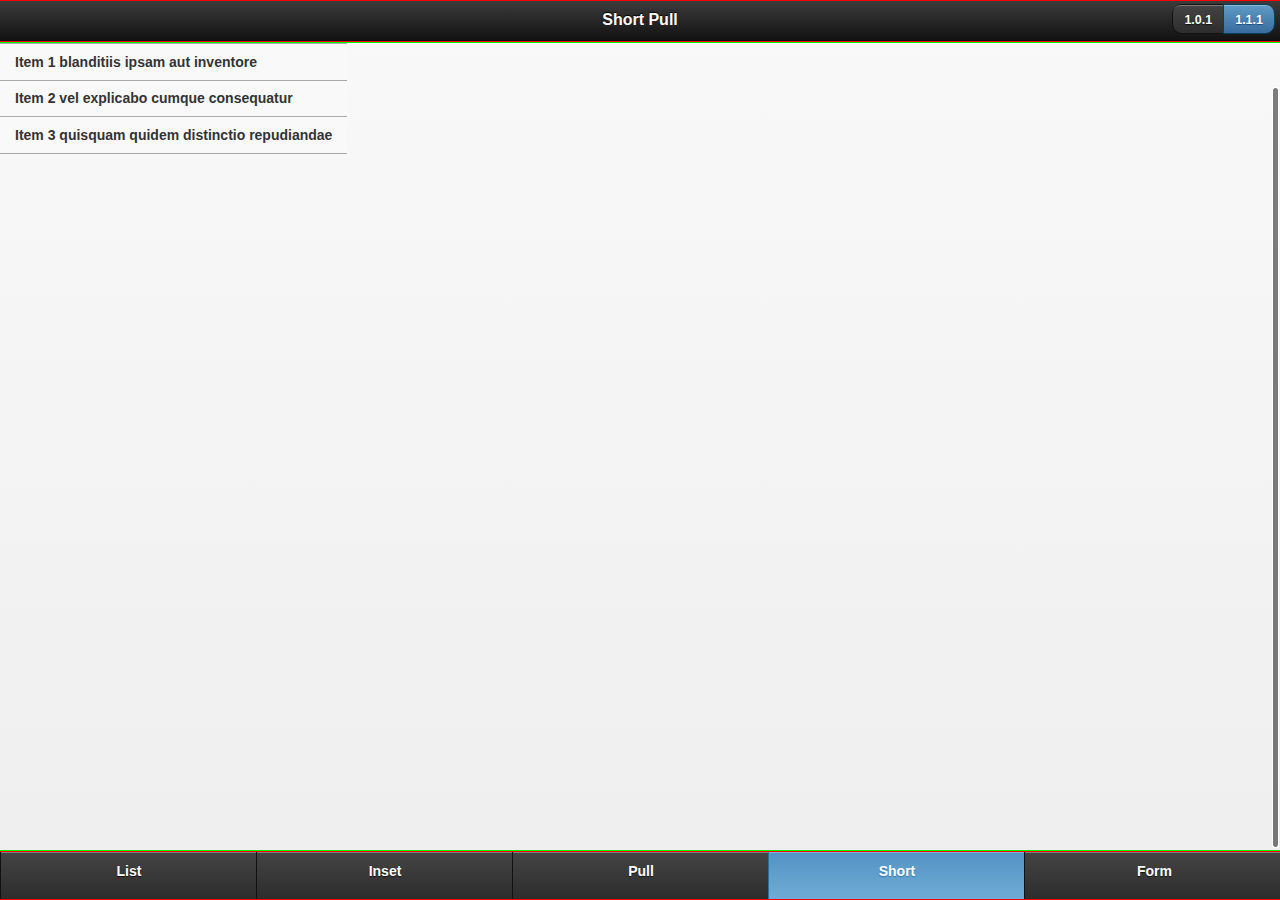
<file: www/shortpull_11.html>
<!DOCTYPE html>
<html lang="en">
  <head>
    <title>iscrollview Demo</title>
    
    <meta http-equiv="Content-Type" content="text/html; charset=utf-8"/>
    <meta name="viewport" content="width=device-width,initial-scale=1.0,maximum-scale=1.0,user-scalable=no"/>
    <meta name="apple-mobile-web-app-capable" content="yes"/>
    <meta name="apple-mobile-web-app-status-bar-style" content="black"/>
    
    <link href="stylesheets/jquery.mobile-1.1.1.min.css" media="screen" rel="stylesheet" type="text/css" />
    <link href="stylesheets/jquery.mobile.iscrollview.css" media="screen" rel="stylesheet" type="text/css" />
    <link href="stylesheets/jquery.mobile.iscrollview-pull.css" media="screen" rel="stylesheet" type="text/css" />
    <link href="stylesheets/demo.css" media="screen" rel="stylesheet" type="text/css" />
    
    <script src="javascripts/jquery-1.7.1.min.js" type="text/javascript"></script>
    <script src="javascripts/demo.js" type="text/javascript"></script>
    <script src="javascripts/jquery.mobile-1.1.1.min.js" type="text/javascript"></script>
    <script src="javascripts/iscroll.js" type="text/javascript"></script>
    <script src="javascripts/jquery.mobile.iscrollview.js" type="text/javascript"></script>
    <script src="javascripts/pull-example.js" type="text/javascript"></script>
    </head>
  
  <body>
    <div class="short-pull-demo-page" data-role="page">
      
      <div data-id="my-persistent-header" data-position="fixed" data-role="header" data-tap-toggle="false">
        <h1>Short Pull</h1>
        <div class="ui-btn-right" data-role="controlgroup" data-type="horizontal" style="margin-top:0;border-top:0;">
          <a data-role="button" data-theme="a" href="shortpull.html" rel="external">1.0.1 </a>
          <a data-role="button" data-theme="b" href="shortpull_11.html" rel="external">1.1.1</a>
        </div>
      </div>
      
      <div data-iscroll="" data-role="content">
        
        <div class="iscroll-pulldown">
          <span class="iscroll-pull-icon"></span><span class="iscroll-pull-label"></span>
        </div>
        
        <ul data-role="listview"><li>Item 1 blanditiis ipsam aut inventore</li><li>Item 2 vel explicabo cumque consequatur</li><li>Item 3 quisquam quidem distinctio repudiandae</li></ul>
        
        <div class="iscroll-pullup">
          <span class="iscroll-pull-icon"></span><span class="iscroll-pull-label" data-iscroll-loading-text="Custom loading text" data-iscroll-pulled-text="Custom pulled text">Custom reset text</span>
        </div>
        
        </div>
      
      <div data-id="my-persistent-footer" data-position="fixed" data-role="footer">
        <div data-role="navbar">
          <ul>
            <li>
              <a href="index_11.html">List</a>
            </li>
            <li>
              <a href="inset_11.html">Inset</a>
            </li>
            <li>
              <a href="pull_11.html">Pull</a>
            </li>
            <li>
              <a class="ui-btn-active ui-state-persist" href="shortpull_11.html">Short</a>
            </li>
            <li>
              <a href="form_11.html">Form</a>
            </li>
          </ul>
        </div>
      </div>
      
      </div>
  </body>
</html>
</file>
<file: www/my.css>
/* Generic icon styles */

/* 26x26 pixels */

.ui-btn-icon-left .ui-btn-inner .ui-icon.ui-iconsize-26, 
.ui-btn-icon-right .ui-btn-inner .ui-icon.ui-iconsize-26 {
  margin-top: -13px;
}

.ui-btn-icon-notext .ui-icon { display: block; z-index: 0;}

.ui-btn-icon-top .ui-btn-inner .ui-icon.ui-iconsize-26, .ui-btn-icon-bottom .ui-btn-inner .ui-icon.ui-iconsize-26 { position: absolute; left: 50%;  margin-left: -13px; }
.ui-header .ui-btn-icon-left .ui-icon.ui-iconsize-26,
.ui-footer .ui-btn-icon-left .ui-icon.ui-iconsize-26,
.ui-mini.ui-btn-icon-left .ui-icon.ui-iconsize-26,
.ui-mini .ui-btn-icon-left .ui-icon.ui-iconsize-26 { left: 3px; margin-top: -12px; }

.ui-header .ui-btn-icon-right .ui-icon.ui-iconsize-26,
.ui-footer .ui-btn-icon-right .ui-icon.ui-iconsize-26,
.ui-mini.ui-btn-icon-right .ui-icon.ui-iconsize-26,
.ui-mini .ui-btn-icon-right .ui-icon.ui-iconsize-26 { right: 3px; margin-top: -12px; }

.ui-header .ui-btn-icon-top .ui-icon.ui-iconsize-26,
.ui-footer .ui-btn-icon-top .ui-icon.ui-iconsize-26,
.ui-mini.ui-btn-icon-top .ui-icon.ui-iconsize-26,
.ui-mini .ui-btn-icon-top .ui-icon.ui-iconsize-26 { top: 3px; }

.ui-header .ui-btn-icon-bottom .ui-icon.ui-iconsize-26,
.ui-footer .ui-btn-icon-bottom .ui-icon.ui-iconsize-26,
.ui-mini.ui-btn-icon-bottom .ui-icon.ui-iconsize-26,
.ui-mini .ui-btn-icon-bottom .ui-icon.ui-iconsize-26 { bottom: 3px; }



  
.ui-icon-ios-pack-color-left-arrow {
  width: 26px;
  height: 26px;
  background-color: transparent !important;
  box-shadow: none;
  -moz-box-shadow: none;
  -ms-box-shadow: none;
  -o-box-shadow: none;
  -webkit-box-shadow: none;
  border-radius: 0;
  -moz-border-radius: 0;
  -o-border-radius: 0;
  -ms-border-radius: 0;
}
  
.ui-icon-ios-pack-color-right-arrow {
  width: 26px;
  height: 26px;
  background-color: transparent !important;
  box-shadow: none;
  -moz-box-shadow: none;
  -ms-box-shadow: none;
  -o-box-shadow: none;
  -webkit-box-shadow: none;
  border-radius: 0;
  -moz-border-radius: 0;
  -o-border-radius: 0;
  -ms-border-radius: 0;
}
  
.ui-icon-ios-pack-color-up-arrow {
  width: 26px;
  height: 26px;
  background-color: transparent !important;
  box-shadow: none;
  -moz-box-shadow: none;
  -ms-box-shadow: none;
  -o-box-shadow: none;
  -webkit-box-shadow: none;
  border-radius: 0;
  -moz-border-radius: 0;
  -o-border-radius: 0;
  -ms-border-radius: 0;
}
  
.ui-icon-ios-pack-color-back {
  width: 26px;
  height: 26px;
  background-color: transparent !important;
  box-shadow: none;
  -moz-box-shadow: none;
  -ms-box-shadow: none;
  -o-box-shadow: none;
  -webkit-box-shadow: none;
  border-radius: 0;
  -moz-border-radius: 0;
  -o-border-radius: 0;
  -ms-border-radius: 0;
}
  
.ui-icon-ios-pack-color-forward {
  width: 26px;
  height: 26px;
  background-color: transparent !important;
  box-shadow: none;
  -moz-box-shadow: none;
  -ms-box-shadow: none;
  -o-box-shadow: none;
  -webkit-box-shadow: none;
  border-radius: 0;
  -moz-border-radius: 0;
  -o-border-radius: 0;
  -ms-border-radius: 0;
}
  
.ui-icon-ios-pack-color-down-arrow {
  width: 26px;
  height: 26px;
  background-color: transparent !important;
  box-shadow: none;
  -moz-box-shadow: none;
  -ms-box-shadow: none;
  -o-box-shadow: none;
  -webkit-box-shadow: none;
  border-radius: 0;
  -moz-border-radius: 0;
  -o-border-radius: 0;
  -ms-border-radius: 0;
}
  
.ui-icon-ios-pack-color-plus {
  width: 26px;
  height: 26px;
  background-color: transparent !important;
  box-shadow: none;
  -moz-box-shadow: none;
  -ms-box-shadow: none;
  -o-box-shadow: none;
  -webkit-box-shadow: none;
  border-radius: 0;
  -moz-border-radius: 0;
  -o-border-radius: 0;
  -ms-border-radius: 0;
}
  
.ui-icon-ios-pack-color-minus {
  width: 26px;
  height: 26px;
  background-color: transparent !important;
  box-shadow: none;
  -moz-box-shadow: none;
  -ms-box-shadow: none;
  -o-box-shadow: none;
  -webkit-box-shadow: none;
  border-radius: 0;
  -moz-border-radius: 0;
  -o-border-radius: 0;
  -ms-border-radius: 0;
}
  
.ui-icon-ios-pack-color-check {
  width: 26px;
  height: 26px;
  background-color: transparent !important;
  box-shadow: none;
  -moz-box-shadow: none;
  -ms-box-shadow: none;
  -o-box-shadow: none;
  -webkit-box-shadow: none;
  border-radius: 0;
  -moz-border-radius: 0;
  -o-border-radius: 0;
  -ms-border-radius: 0;
}
  
.ui-icon-ios-pack-color-delete {
  width: 26px;
  height: 26px;
  background-color: transparent !important;
  box-shadow: none;
  -moz-box-shadow: none;
  -ms-box-shadow: none;
  -o-box-shadow: none;
  -webkit-box-shadow: none;
  border-radius: 0;
  -moz-border-radius: 0;
  -o-border-radius: 0;
  -ms-border-radius: 0;
}
  
.ui-icon-ios-pack-color-gear {
  width: 26px;
  height: 26px;
  background-color: transparent !important;
  box-shadow: none;
  -moz-box-shadow: none;
  -ms-box-shadow: none;
  -o-box-shadow: none;
  -webkit-box-shadow: none;
  border-radius: 0;
  -moz-border-radius: 0;
  -o-border-radius: 0;
  -ms-border-radius: 0;
}
  
.ui-icon-ios-pack-color-refresh {
  width: 26px;
  height: 26px;
  background-color: transparent !important;
  box-shadow: none;
  -moz-box-shadow: none;
  -ms-box-shadow: none;
  -o-box-shadow: none;
  -webkit-box-shadow: none;
  border-radius: 0;
  -moz-border-radius: 0;
  -o-border-radius: 0;
  -ms-border-radius: 0;
}
  
.ui-icon-ios-pack-color-grid {
  width: 26px;
  height: 26px;
  background-color: transparent !important;
  box-shadow: none;
  -moz-box-shadow: none;
  -ms-box-shadow: none;
  -o-box-shadow: none;
  -webkit-box-shadow: none;
  border-radius: 0;
  -moz-border-radius: 0;
  -o-border-radius: 0;
  -ms-border-radius: 0;
}
  
.ui-icon-ios-pack-color-star {
  width: 26px;
  height: 26px;
  background-color: transparent !important;
  box-shadow: none;
  -moz-box-shadow: none;
  -ms-box-shadow: none;
  -o-box-shadow: none;
  -webkit-box-shadow: none;
  border-radius: 0;
  -moz-border-radius: 0;
  -o-border-radius: 0;
  -ms-border-radius: 0;
}
  
.ui-icon-ios-pack-color-info {
  width: 26px;
  height: 26px;
  background-color: transparent !important;
  box-shadow: none;
  -moz-box-shadow: none;
  -ms-box-shadow: none;
  -o-box-shadow: none;
  -webkit-box-shadow: none;
  border-radius: 0;
  -moz-border-radius: 0;
  -o-border-radius: 0;
  -ms-border-radius: 0;
}
  
.ui-icon-ios-pack-color-home {
  width: 26px;
  height: 26px;
  background-color: transparent !important;
  box-shadow: none;
  -moz-box-shadow: none;
  -ms-box-shadow: none;
  -o-box-shadow: none;
  -webkit-box-shadow: none;
  border-radius: 0;
  -moz-border-radius: 0;
  -o-border-radius: 0;
  -ms-border-radius: 0;
}
  
.ui-icon-ios-pack-color-search {
  width: 26px;
  height: 26px;
  background-color: transparent !important;
  box-shadow: none;
  -moz-box-shadow: none;
  -ms-box-shadow: none;
  -o-box-shadow: none;
  -webkit-box-shadow: none;
  border-radius: 0;
  -moz-border-radius: 0;
  -o-border-radius: 0;
  -ms-border-radius: 0;
}
  
.ui-icon-ios-pack-color-alert {
  width: 26px;
  height: 26px;
  background-color: transparent !important;
  box-shadow: none;
  -moz-box-shadow: none;
  -ms-box-shadow: none;
  -o-box-shadow: none;
  -webkit-box-shadow: none;
  border-radius: 0;
  -moz-border-radius: 0;
  -o-border-radius: 0;
  -ms-border-radius: 0;
}
  



  
.ui-icon-ios-pack-color-left-arrow {
  background: url('images/ios-pack-color.png') -260px 50% no-repeat transparent !important;
}
  
.ui-icon-ios-pack-color-right-arrow {
  background: url('images/ios-pack-color.png') -364px 50% no-repeat transparent !important;
}
  
.ui-icon-ios-pack-color-up-arrow {
  background: url('images/ios-pack-color.png') -442px 50% no-repeat transparent !important;
}
  
.ui-icon-ios-pack-color-back {
  background: url('images/ios-pack-color.png') -26px 50% no-repeat transparent !important;
}
  
.ui-icon-ios-pack-color-forward {
  background: url('images/ios-pack-color.png') -130px 50% no-repeat transparent !important;
}
  
.ui-icon-ios-pack-color-down-arrow {
  background: url('images/ios-pack-color.png') -104px 50% no-repeat transparent !important;
}
  
.ui-icon-ios-pack-color-plus {
  background: url('images/ios-pack-color.png') -312px 50% no-repeat transparent !important;
}
  
.ui-icon-ios-pack-color-minus {
  background: url('images/ios-pack-color.png') -286px 50% no-repeat transparent !important;
}
  
.ui-icon-ios-pack-color-check {
  background: url('images/ios-pack-color.png') -52px 50% no-repeat transparent !important;
}
  
.ui-icon-ios-pack-color-delete {
  background: url('images/ios-pack-color.png') -78px 50% no-repeat transparent !important;
}
  
.ui-icon-ios-pack-color-gear {
  background: url('images/ios-pack-color.png') -156px 50% no-repeat transparent !important;
}
  
.ui-icon-ios-pack-color-refresh {
  background: url('images/ios-pack-color.png') -338px 50% no-repeat transparent !important;
}
  
.ui-icon-ios-pack-color-grid {
  background: url('images/ios-pack-color.png') -182px 50% no-repeat transparent !important;
}
  
.ui-icon-ios-pack-color-star {
  background: url('images/ios-pack-color.png') -416px 50% no-repeat transparent !important;
}
  
.ui-icon-ios-pack-color-info {
  background: url('images/ios-pack-color.png') -234px 50% no-repeat transparent !important;
}
  
.ui-icon-ios-pack-color-home {
  background: url('images/ios-pack-color.png') -208px 50% no-repeat transparent !important;
}
  
.ui-icon-ios-pack-color-search {
  background: url('images/ios-pack-color.png') -390px 50% no-repeat transparent !important;
}
  
.ui-icon-ios-pack-color-alert {
  background: url('images/ios-pack-color.png') -0px 50% no-repeat transparent !important;
}
  

@media only screen and (-webkit-min-device-pixel-ratio: 1.5),
       only screen and (min--moz-device-pixel-ratio: 1.5),
       only screen and (min-resolution: 240dpi) {

  .ui-icon-ios-pack-color-left-arrow,.ui-icon-ios-pack-color-right-arrow,.ui-icon-ios-pack-color-up-arrow,.ui-icon-ios-pack-color-back,.ui-icon-ios-pack-color-forward,.ui-icon-ios-pack-color-down-arrow,.ui-icon-ios-pack-color-plus,.ui-icon-ios-pack-color-minus,.ui-icon-ios-pack-color-check,.ui-icon-ios-pack-color-delete,.ui-icon-ios-pack-color-gear,.ui-icon-ios-pack-color-refresh,.ui-icon-ios-pack-color-grid,.ui-icon-ios-pack-color-star,.ui-icon-ios-pack-color-info,.ui-icon-ios-pack-color-home,.ui-icon-ios-pack-color-search,.ui-icon-ios-pack-color-alert {
    background-image: url('images/ios-pack-color@2x.png');
    -moz-background-size: 468px 26px;
    -o-background-size: 468px 26px;
    -webkit-background-size: 468px 26px;
    background-size: 468px 26px;
  }

}


.text-align-center {
  text-align: center;
}
.text-align-right {
  text-align: right;
}

/** CSS for non-standard jQuery Mobile styles or Codiqa components **/
.split-wrapper {
  width: 100%;
  min-height: 200px;
  clear: both;
}
@media all and (min-width: 650px) {
  .content-secondary {
    text-align: left;
    float: left;
    width: 45%;
    background: none;
    padding: 1.5em 6% 3em 0;
    margin: 0;
  }
  .content-secondary {
    background: none;
    border-top: none;
  }
  .content-primary {
    width: 45%;
    float: right;
    margin-right: 1%;
    padding-right: 1%;
  }
  .content-primary ul:first-child {
    margin-top: 0;
  }
  .content-secondary ul.ui-listview, .content-secondary ul.ui-listview-inset {
    margin: 0;
  }
  .content-secondary ul.ui-listview .ui-li-divider, .content-secondary ul.ui-listview .ui-li {
    border-radius: 0px;
  }
  .content-secondary ul.ui-listview .ui-li {
    border-left: 0;
    border-right: 0;
  }
  .content-secondary h2 {
    position: absolute;
    left: -9999px;
  }
  .content-secondary .ui-li-divider {
    padding-top: 1em;
    padding-bottom: 1em;
  }
  .content-secondary {
    margin: 0;
    padding: 0;
  }
  
}
@media all and (min-width: 750px){
  .content-secondary {
    width: 34%;
  }
  .content-primary {
    width: 60%;
    padding-right: 1%;
  }	
}

@media all and (min-width: 1200px){
  .content-secondary {
    width: 30%;
    padding-right:6%;
    margin: 0px 0 20px 5%;
  }
  .content-secondary ul {
    margin: 0;
  }
  .content-secondary {
    margin: 0;
    padding: 0;
  }
  .content-primary {
    width: 50%;
    margin-right: 5%;
    padding-right: 3%;
  }
  .content-primary {
    width: 60%;
  }
}
</file>
<file: www/style.css>
/*   Start Home Page Refrigerator  */

/*---page---*/
.ui-page.ui-page-active
{
	min-width: 1%;
	max-width:100%;
}

a{outline:none;}

#home_page_refrigerator,
#SelectedIngredientsPage,
#RecipesListByIngredients,
#SubIngredientPage,
#recipeFullInformation,
#InformationApplication
{
	background: url(images/body_bkg.png) repeat;
}

/*HEADER*/

.ui-header
{
	width: 98%;
	margin: 0 auto;
	height: 100%;
	
	border: none;

}

.ui-header #header
{
	background: url(images/header_new.png) center top  repeat-x;
	height:151px;
}

.ui-header #right_header
{
	background: url(images/header_right.png) right top  no-repeat;
	height:151px;
}

.ui-header #left_header
{
	background: url(images/header_left.png) left top no-repeat;
height:151px;
}

#left a.header_link img
{
	float:left;
	margin-left: 5%;
	margin-top: 35px;
}

#right a.header_link img
{
	float:right;
	margin-right: 5%;
	margin-top: 35px;
}

#logo, .header_links
{
	width: 40%;
	float: left;
	height:100px;
	margin-top:25px;
}

#logo img
{
	display: block;
	margin: 0 auto;
}


.header_links{width:30%;}


#right_header .header_links .header_link
{
	color: #fff;
	text-transform:uppercase;
}

/*HEADER*/


/*CONTENT*/
#home_page_refrigerator .ui-content
{
	padding:0;
	height:690px;
	width: 97%;
	margin: 0 auto;

	
}

#right_refrigerator
{
	background: url(images/right_refrigerator.png) right top no-repeat;
	height:690px;
}

#refrigerator
{
	background: url(images/new_refrigerator.png) center top repeat-x;
	height:690px;
}

#left_refrigerator
{
	background: url(images/left_refrigerator.png) left top no-repeat;
	height:690px;
}

#left_refrigerator .ui-field-contain
{
	margin: 0;
	padding-top: 0;
	padding-bottom: 0;
	border-bottom: none;
}

#home_menu
{
	width:96%;
	margin:0 auto;
}


#left_refrigerator .ui-field-contain input.ui-input-text
{
	height:50px;
	color: #444;
}

#left_refrigerator .ui-controlgroup-controls
{
	margin-top:20px;
	margin-left: auto;
    margin-right: auto;
	width: 100%;
}

.menu_row
{
	width: 100%;
	height: 90px;
}

#row_one
{
	margin-top:30px;
}

#row_two,
#row_three,
#row_four,
#row_five
{
	margin-top: 20px;
}

.but
{
	width:27%;
	float:left;
	margin-left:5%;
	height: 110px;
}

.but a.menulink-bottom
{
	width: 100%;
	height: 25px;
	background: url(images/button_white_px.png) repeat-x;
	border-radius: 10px;
	position: relative;
	display: block;
	z-index: 20;
	padding-top: 4px;
	bottom: 10px;
	text-align: center;
	text-decoration: none;
	text-transform:uppercase
}

.but a.menulink-bottom.menulink.active
{
	width: 100%;
	height: 25px;
	background: url(images/button_green_px.png) repeat-x;
	border-radius: 10px;
	position: relative;
	display: block;
	z-index: 20;
	padding-top: 4px;
	text-align: center;
	text-decoration: none;
	text-transform:uppercase
}

.but a.menulink-bottom span
{
	color:#606070;
	text-overflow: ellipsis;
	white-space: nowrap;
	overflow: hidden;
	display: block;
	padding-left: 10px;
	padding-right:10px;
}

.but a.menulink-bottom.active span
{
	color:#ffffff;
	text-overflow: ellipsis;
}

.but a img
{
	display: block;
    margin: 0 auto;
}

.but img.sign_ok
{

    display: block;
    margin: 0 auto;
    position: relative;
    top: -90px;
}


#left_refrigerator .ui-input-search
{
	display: block;
    margin: 0 auto;
    width: 83%;
	background: url(images/search_form.png) repeat-x;
	border: 1px solid #fff;
	border-radius: 35px;
	height: 50px;
}

#left_refrigerator .ui-controlgroup-controls label
{
	display: none;
}

#left_refrigerator .ui-input-search a.ui-input-clear 
{
	background: #fff;
	border: 1px solid #fff;
	position: absolute;
    right: 2%;
}

/*CONTENT*/

/*FOOTER*/

.ui-footer
{
	width: 98%;
	margin: 0 auto;
	border: none;
}

#center_panel_buttons
{
	background:url(images/center_panel_buttons.png) center top repeat-x;
	height: 59px;
}

#right_panel_buttons
{
	background:url(images/right_panel_buttons.png)  right top no-repeat;
	height: 59px;
}

#left_panel_buttons
{
	background:url(images/left_panel_buttons.png)  left top no-repeat;
	height: 59px;
}

#panel_buttons
{
	/*background:url(images/panel_buttons.png) no-repeat;*/
	height: 42px;
    margin: 0 auto;
    width: 96%;
}


#button_ok .ui-btn,
#search_by_ingredients_button .ui-btn,
#new_search .ui-btn
{
	background: #12cf04;
	border-radius: 6px;
	margin-top:9px;
	border: none;
	box-shadow: none;
}

#button_cancel .ui-btn,
#button_back_to_the_list .ui-btn,
#more_ingredients_button .ui-btn,
#return_selected_ingredients .ui-btn,
#return_recipe_list .ui-btn,
#close_return .ui-btn
{
	background:url(images/button_cancel.png) repeat-x;
	border-radius: 6px;
	margin-top:9px;
	border: none;
	box-shadow: none;
}

/*FOOTER*/


/*Page SelectedIngredientsPage*/
#SelectedIngredientsPage .ui-content
{
	padding:0;
	width: 98%;
	margin: 0 auto;
	
}

/*#SelectedIngredientsPage .ui-content #bottom
{
background: url(images/bottom_select_ingredients.png) repeat;
}*/


#SelectedIngredientsPage .ui-content #you_choose
{
	color: #fff;
	font-size:37px;
	width:100%;
	height: 80px;
}

#SelectedIngredientsPage .ui-content #you_choose span
{
	position: relative;
    top: 30px;
	left: 5%;
}

#SelectedIngredientsPage .ui-content #left_background
{
	background: url(images/left_content_select_ingredient.png) left top repeat-y;
	
}

#SelectedIngredientsPage .ui-content #right_background
{
	background: url(images/right_content_select_ingredient.png) right top repeat-y;
	
}

#SelectedIngredientsPage .ui-content #background_center
{
	background: url(images/center_content_select_ingredient.png) center  top repeat;
	
	margin-top:5px;
	margin-bottom: 5px;
}

#SelectedIngredientsPage .ui-content ul#selectedIngredientsListView 
{
	margin:0;
	padding: 10px 0;
	background: none;
	box-shadow: none;
}

#SelectedIngredientsPage .ui-content ul li
{
	background: url(images/line_ingredient_bottom.png) bottom center repeat-x transparent;
	border: none;
	border-radius: 0;
	width: 100%;
	height: 25px;
	font-size: 20px;
	padding: 10px 0px 12px 0px;
	
}

#SelectedIngredientsPage .ui-content ul li  span.number
{
	position:relative;
	left:5%;
	font-weight: normal;
}

#SelectedIngredientsPage .ui-content ul li span.slash
{
	position:relative;
	left: 6%;
}

#SelectedIngredientsPage .ui-content ul li span.name_ingredient
{
	position:relative;
	left: 8%;
	font-weight: normal;
}

#SelectedIngredientsPage .ui-content ul li div 
{
	
	background: none;
	border: none;
	border-radius: none;
	box-shadow: none;
}

#SelectedIngredientsPage .ui-content ul li div a
{
	font-size: 20px;
	padding: 0;
	float: right;
	margin-right: 4%;
	color: #fff;
	text-decoration: none;
}



/*end Page SelectedIngredientsPage*/

/*Page SubIngredientPage*/

#SubIngredientPage .ui-content
{
	padding:0;
	width: 97%;
	margin: 0 auto;
	
}

#SubIngredientPage .ui-content #left_background
{
	background: url(images/left_sub_ingredient.png) left top repeat-y;
}

#SubIngredientPage .ui-content #right_background
{
	background: url(images/right_sub_ingredient.png) right top repeat-y;
	
}

#SubIngredientPage .ui-content #background_center
{
	background: url(images/center_sub_ingredient.png) center  top repeat;
} 

#SubIngredientPage .ui-content #main_content
{
	width:98%;
	background:#aaa;
	margin: 0 auto;
}

#SubIngredientPage .ui-content #main_content #general_name_ingredients
{
	color:#343432;
	text-transform: uppercase;
	height:80px;
	background: url(images/top_name_sub_ingredient.png) center  top repeat-x;
	font-size: 25px;
    font-weight: bold;
	width:100%;
	border-bottom: 1px dashed #d7dca2;
}


#SubIngredientPage .ui-content #main_content #general_name_ingredients span
{
	position: relative;
    top: 24px;
	left: 4%;
}

#SubIngredientPage .ui-content ul#subTagsListView
{
	margin:0;
	background: none;
	box-shadow: none;
	background: url(images/line_top_name_sub_ingredient.png) top center repeat-x transparent;
}


#SubIngredientPage .ui-content ul li.sub_ingredient
{
	background: url(images/element_not_change_sub_ingredient.png) center center repeat-x transparent;
	border: none;
	border-radius: 0;
	width: 100%;
	height: 50px;
	font-size: 18px;
	font-weight: normal;
	padding: 0;
	color: #343432;
	border-bottom:1px solid #d7dca2;
}

#SubIngredientPage .ui-content ul li.sub_ingredient.active
{
	background: url(images/element_change_sub_ingredient.png) center center repeat-x transparent;
}

#SubIngredientPage .ui-content ul li div a
{
	padding: 0;
	float:left;
	height: 21px;
	margin-left: 4%;
	margin-top:15px;
	width: 21px;
	display:block;
	background: url(images/sign_element_not_change_sub_ingredient.png) center center no-repeat;
}

#SubIngredientPage .ui-content ul li div a.active
{
	/*background: url(images/sign_element_change_sub_ingredient_new.png) center center no-repeat;*/
	
}

#SubIngredientPage .ui-content ul li div span.name_sub_ingredient
{
	position: relative;
	top: 13px;
	left: 4%;
}

/*Page SubIngredientPage*/


/*Page  RecipesListByIngredients*/
#RecipesListByIngredients .ui-content
{
	padding:0;
	width: 97%;
	margin: 0 auto;
	overflow-x:visible;
}

#RecipesListByIngredients .ui-content #left_background
{
	background: url(images/left_recipes_list.png) left top repeat-y;
}

#RecipesListByIngredients .ui-content #right_background
{
	background: url(images/right_recipes_list.png) right top repeat-y;
	
}

#RecipesListByIngredients .ui-content #background_center
{
	background: url(images/center_recipes_list.png) center  top repeat;
} 

#RecipesListByIngredients .ui-content #main_content
{
	width:98%;
	background:#aaa;
	margin: 0 auto;
}

#RecipesListByIngredients .ui-content #main_content #recipesCountLabel
{
	display: block;
	height: 125px;
	background: url(images/top_find_recipes_recipes_list.png) center top repeat-x;
	border-bottom:1px dashed #cccccc;
}

#RecipesListByIngredients .ui-content #main_content #recipesCountLabel #block_number_recipes
{
	width: 310px;
	height:120px;
	margin: 0 auto;
}

#RecipesListByIngredients .ui-content #main_content #recipesCountLabel #find_recipes
{
	text-transform: uppercase;
	font-weight: normal;
	display: block;
	color: #333;
	font-size: 29px;
	width: 160px;
	position:relative;
	text-align: right;
	top: 28px;
	float:left;
}

#RecipesListByIngredients .ui-content #main_content #recipesCountLabel #number_of_recipes
{
	height: 90px;
	width: 120px;
	position:relative;
	left:30px;
	top: 7px;
	float: left;
	display: block;
	background: url(images/find_recipes_recipes_list.png) no-repeat;
}


#RecipesListByIngredients .ui-content #main_content #recipesCountLabel #number_of_recipes #number
{
	color: #E41A01;
    font-size: 4em;
    font-weight: bold;
    text-align:center;
	display:block;
    position: relative;
    top: 20px;
	
}
	
#RecipesListByIngredients .ui-content ul#recipesByIngredientsListView
{
	margin:0;
	background: none;
	box-shadow: none;
	padding:0;
	list-style-type:none;
}


#RecipesListByIngredients .ui-content ul li.recipes
{
	background: url(images/li_recipes_list.png) center center repeat-x transparent;
	border: none;
	border-radius: 0;
	width: 100%;
	height: 75px;
	font-size: 18px;
	font-weight: normal;
	padding: 0;
	color: #343432;
	border-bottom:1px solid #dcdcdd;
}

#RecipesListByIngredients .ui-content ul li.recipes .recipes-block
{
	width: 100%;
	height: 75px;
}

#RecipesListByIngredients .ui-content ul li.recipes .number
{
	top: 15px;
	position:relative;
	left:5%;
	display:block;
	float:left;
	font-weight: bold;
	text-shadow: none;
	color:#e41a01;
}

#RecipesListByIngredients .ui-content ul li span.name_recipe
{
	position:relative;
	left: 8%;
	display:block;
	width: 70%;
	height: 25px;
	font-weight: bold;
	text-shadow:none;
	text-overflow: ellipsis;
	white-space: nowrap;
	overflow: hidden;
	top: 15px;
}

#RecipesListByIngredients .ui-content ul li .description
{
	position:relative;
	left: 5%;
	display:block;
	width: 78%;
	height: 25px;
	font-weight: bold;
	color:#8f8f8f;
	font-size:14px;
	text-overflow: ellipsis;
	white-space: nowrap;
	overflow: hidden;
	top: 20px;
	text-shadow: none;
}

#RecipesListByIngredients .ui-content ul li a.go_to_the_recipe
{
	float:right;
	background: url(images/arrow_recipes_list.png) center center no-repeat;
	width: 20px;
	height: 30px;
	position: relative;
    right: 4%;
    top: -27px;
}

/*end Page  RecipesListByIngredients*/

/*page recipeFullInformation*/

#recipeFullInformation .ui-content
{
	padding:0;
	width: 97%;
	margin: 0 auto;
	overflow-x:visible;
}

#recipeFullInformation .ui-content #left_background
{
	background: url(images/left_recipes_list.png) left top repeat-y;
}

#recipeFullInformation .ui-content #right_background
{
	background: url(images/right_recipes_list.png) right top repeat-y;
	
}

#recipeFullInformation .ui-content #background_center
{
	background: url(images/center_recipes_list.png) center  top repeat;
} 

#recipeFullInformation .ui-content #main_content
{
	width:98%;
	background:#aaa;
	margin: 0 auto;
}

#recipeFullInformation .ui-content #main_content #top_main_content
{
	width: 100%;
	background:url(images/top_main_content_full_information_new.png) repeat;
	border-bottom: 1px dashed #ccc;
}

#recipeFullInformation .ui-content #main_content #bottom_main_content
{
	width: 100%;
	background:url(images/bottom_main_content_full_information.png) repeat;
}

#recipeFullInformation .ui-content #main_content #top_main_content #name_recipe
{
	color: #333333;
    font-size: 26px;
    font-weight: bold;
    left: 6%;
    position: relative;
    text-shadow: none;
    width: 85%;
	padding-top: 20px;
}


#recipeFullInformation .ui-content #main_content #top_main_content #announce_recipe
{
	color: #575757;
    font-size: 15px;
    left: 6%;
    padding-top: 5px;
    position: relative;
    text-shadow: none;
    width: 85%;
}

#recipeFullInformation .ui-content #main_content #top_main_content #link_show_photos
{
	width: 100%;
	margin-top: 15px;
	margin-bottom: 15px;
}
	
#recipeFullInformation .ui-content #main_content #top_main_content #show_photos
{
	border-radius: 25px;
	text-decoration:none;
	background:url(images/top_main_content_full_information_link.png) repeat-x;
	height:44px;
	width:90%;
	color: #fff;
	font-size:15px;
	text-shadow:none;
	display: block;
	text-align: center;
	margin: 0 auto;
	font-weight: bold;
	text-transform: uppercase;
}

/*#recipeFullInformation .ui-content #main_content #top_main_content #show_photos span#arrow
{
	margin-right: 2%;
	float:right;
	padding-top: 0px;
	width:13px;
	height:16px;
	background:url(images/top_main_content_full_information_link_arrow.png) right center no-repeat;
}*/

#recipeFullInformation .ui-content #main_content #top_main_content #show_photos span#link_site
{
	
	/*background:url(images/top_main_content_full_information_link_arrow.png) 96% center no-repeat;*/
	display: table;
	height: 44px;
	float: left;
    margin: 0 auto;
    width: 94%;
}
#recipeFullInformation .ui-content #main_content #top_main_content #show_photos span#ttt
{
	background:url(images/top_main_content_full_information_link_arrow.png) left center no-repeat;
	display: block;
    float: right;
    height: 20px;
    margin-top: 11px;
    width: 6%;
}

#recipeFullInformation .ui-content #main_content #top_main_content #show_photos span#link_site #text
{
	display: table-cell;
    margin: 0 auto;
    vertical-align: middle;
    width: 80%;
}



#recipeFullInformation .ui-content #main_content #top_main_content #bkg_top_bottom
{
margin: 0 auto;
	width:90%;
	height:10px;
	position:relative;
	bottom:0;
	background: #f7ffc8;
}

#recipeFullInformation .ui-content #main_content #bottom_main_content #rating_time
{
	margin: 0 auto;
	width:90%;
	height:85px;
	position:relative;
	background: #f5ffc2;
	box-shadow: 0px 1px 5px rgba(0, 0, 0, 0.5);
}

#recipeFullInformation .ui-content #main_content #bottom_main_content #rating_time #time_prepare,
#recipeFullInformation .ui-content #main_content #bottom_main_content #rating_time #rating_recipe
{
	position:relative;
	top:20px;
}

#recipeFullInformation .ui-content #main_content #bottom_main_content #rating_time #time_prepare
{
	background: url(images/clock_full_information.png) left center no-repeat;
	float:left;
	position:relative;
	left:2%;
	width: 56%;
}

#recipeFullInformation .ui-content #main_content #bottom_main_content #rating_time #rating_recipe
{
	background: url(images/star_full_information.png) left center no-repeat;
	float:left;
	width:40%;
	position:relative;
	left: 1%;
}

#recipeFullInformation .ui-content #main_content #bottom_main_content #rating_time .label_name
{
	color: #333333;
    font-size: 15px;
    font-weight: bold;
    left: 40px;
    letter-spacing: -1px;
    position: relative;
    text-shadow: none;
    top: 4px;
    width: 77%;
}

#recipeFullInformation .ui-content #main_content #bottom_main_content #rating_time .label_rating_time
{
	color: #E41A01;
    font-size: 20px;
    font-weight: bold;
    left: 40px;
    position: relative;
    text-shadow: none;
    width: 77%;
}

#recipeFullInformation .ui-content #main_content #bottom_main_content #full_descr_repare #description_repare
{
	color: #333333;
    font-size: 18px;
    font-weight: bold;
    left: 5%;
    margin-top: 15px;
    position: relative;
    text-shadow: none;
    width: 70%;
}

#recipeFullInformation .ui-content #main_content #bottom_main_content #full_descr_repare #full_announce_recipe
{
	color: #575757;
    font-size: 15px;
    font-weight: normal;
    left: 5%;
    margin-top: 0;
    position: relative;
    text-shadow: none;
    width: 90%;
}
/*end page recipeFullInformation*/

/*Page InformationApplication*/

#InformationApplication .ui-content
{
	padding:0;
	width: 98%;
	margin: 0 auto;
	overflow-x:visible;
}

#InformationApplication .ui-content #left_background
{
	background: url(images/top_left_information_application.png) left top repeat-y;
}

#InformationApplication .ui-content #right_background
{
	background: url(images/top_right_information_application.png) right top repeat-y;
}

#InformationApplication .ui-content #background_center
{
	background: url(images/top_center_information_application.png) center  top repeat;
	margin-bottom: 5px;
    margin-top: 5px;
}

#InformationApplication .ui-content #top_content
{
	width: 100%;
	height: 175px;
	background: url(images/bottom_border_information_application.png) bottom center repeat-x;
}

#InformationApplication .ui-content #top_content #about_application
{
	background: url(images/new_icon_information_application.png) center center no-repeat;
	height: 175px;
	width: 100%;
}

#InformationApplication .ui-content #bottom_content
{
	width: 90%;
	height: 100%;
	margin: 0 auto;
	text-align: center;
}

#InformationApplication .ui-content #bottom_content .description
{
	display:block;
	margin-top: 20px;
	font-size: 19px;
	position:relative;
	bottom: 10px;
}
/*end Page InformationApplication*/
</file>
<file: www/stylesheets/demo.css>
body {

  /* Disable Safari scrollbars, because jQuery Mobile annoyingly insists on setting the
     min-height of the page to 320px. It does this (unsuccessfully, in 1.0.1, but successfully
     in 1.1) in order to keep the Mobile Safari location bar from appearing during page
     transitions. But this causes a problem in desktop Safari if the height is <320px.
     If you resize to <320 in a desktop browser, you will see a scrollbar if you don't
     use this style.       
        
     I haven't put this in jquery.mobile.iscrollview.css, because it has to be applied
     to <body>, and so it will affect the entire site/app. It is an appropriate
     setting for any site/app meant to use a page size fixed at the browser window size. 
     If your site/app mixes fixed-height pages with scrolling pages, you will need to
     work out another solution. */
  overflow:hidden;
  
  /* optimizeSpeed is the default. Using optimizeLegibility here will typically DOUBLE
     rendering time! So, think twice about using optimizeLegibility */
  text-rendering: optimizeSpeed;
  
  /* subpixel-antialiased is the default, but you might like to use antialiased for a thinner look
     in Safari. There is no speed penalty for this, nor a speed advantage for "none", which looks
     absolutely terrible... */
  -webkit-font-smoothing: subpixel-antialiased;
  
  /* Shut off long touch on links for info. If this is set to "default", then a long touch
     on a link will display the URL in a popup. This is pretty darn annoying. */  
  -webkit-touch-callout: none;
  
  /* Shut off content selection, because it's really annoying when dragging 
     You might like to do this only for scroller content, though, or enable it for certain
     text you want the user to be able to cut-and-paste */      
  -webkit-user-select: none;   
  -khtml-user-select: none;
  -ms-user-select: none;
  -moz-user-select: none;
  user-select: none;
  }
  
/* Style header bar and footer bar with a 1px red border at top and bottom. This facilitates
   a quick visual indication of correct sizing of the page. You should not see any white
   space above the header or below the footer. (Note that Retina devices will show a 2px border,
   rather than 1px.) Use your OS's accessibility features to magnify and inspect. On mobile
   devices, there is usually a way to capture the screen contents to an image file that you can
   later examine. (iPhone: Home+On/Off)
*/

.ui-header.ui-bar-a,
.ui-footer.ui-bar-a {
    border-top: 1px solid #ff0000;
    border-bottom: 1px solid #ff0000;
} 

/* Style iScroll wrapper with a 1px green border at top and bottom. You should see no gap
   or different color between the top of the wrapper and the bottom of the header, or between
   the bottom of the wrapper and the top of the footer.
*/
.iscroll-wrapper {
  border-top: 1px solid #00ff00;
  border-bottom: 1px solid #00ff00;
} 


/* Demonstrate how to make headers/footer a different height for different orientations
   or screen sizes. This also demonstrates that the widget now (once again) measures the 
   headers/footers on every resize. 
   
   Unfortunately, the state of detecting mobile orientation on mobile devices is a mess.
   Mobile Safari doesn't support orientation media query, while iPad doesn't. There are 
   various hacks involving max-width, max-height, max-device-width, etc. Fortunately, for
   this demo, we can use something simple. We want the header and footer to be smaller
   in landscape because they make the scrollable area too small. So, just test max-height.
   This will of course also make the header/footer smaller on a desktop browser with 
   very short height - which makes it easy to demonstrate. :) */
 

   
.ui-navbar a {
  /* For demo, make portrait navbar the same height as iPhone tabbar, because using the
     standard navbar height for portrait and a shorter navbar for landscape would make
     the navbar unusably short. */
     height: 47px;    /* + 2px margins = 49px */
}

.ui-navbar .ui-btn-inner {
  font-size: 14px;
}
   
@media only screen and (max-height: 280px){
  .ui-header { 
    height: 30px;
  }
  
  .ui-header .ui-title {
    font-size: 14px;
  }
  
  /* Make the buttons in the header just disappear - they're too big for a tiny header */
  .ui-header .ui-btn {
    display: none;
  }
  
  .ui-navbar a {    
    height: 37px;    /* + 2px border = 39px */
  }
  
  .ui-navbar .ui-btn-inner {
    font-size: 13px;
  }
}

/* Force list items to be cached on WebKit 
   See: cubiq.org/you-shall-not-flicker 
   
   If this is NOT used, then scrolling long lists might exhibit a "flicker" when scrolling
   toward the bottom of the list, as well as exhibit slow and jerky until the first
   time the user has reached the bottom of the list.
   
   If this IS used, then the browser may be forced to cache the content in advance, resulting
   in smoother scrolling, but with the side-effect of increasing initial rendering time.
   
   This can more than DOUBLE initial rendering time if you are not careful with the selector. The
   recommended CSS at the above link is NOT optimal.
      
   You need to apply this judiciously. For example, if you know your scroller content consists
   of list items, use "li" not "*' to select. * as the right-most component of a select is
   horribly expensive. A small additional performance gain can be made by selecting 
   iscroll-content instead of iscroll-scroller. You might get a 
   glitch on a pull-up if you have one, but it's a small price to pay for doubling speed.
   
   It is important NOT to apply this to .iscroll-scroller itself. This will result in a huge
   performance loss. The second rule below gives performance on iOS devices very close to not 
   using this at all.
   
   I use an @media tag to disable, because it is a safe way of disabling CSS that might contain
   comments. As well, you might like to enable this only for certain devices, which often
   can be detected using media queries.
   
*/

/* This one will always work to eliminate the flicker, regardless of scroller content but 
   is very slow at initial rendering. The scroller may not be initially responsive after 
   a page is first rendered */
@media DISABLED { 
  .iscroll-scroller, 
  .iscroll-scroller * {
    -webkit-transform: translateZ(0);
  }
}

/* So, for the demo, I'm using this one, which doesn't target the scroller itself, and
   targets specific top-level elements inside the scroller. */
@media all { 
  .iscroll-content li  {
    -webkit-transform: translateZ(0);
  }
}

/* Remove the background gradients from buttons in the scroller. It's very costly to scroll these
   around, because they are really just generated bitmaps, after all. You can use these same
   rules to style the up/down/hover appearance of listview buttons in the scroller. If you
   do want to use gradients - particularly if building a native or webapp, consider using gradient 
   images rather than CSS-generated gradients,  because they have been proven faster than CSS 
   gradients. If you are developing a website, using image gradients will increase the download
   time, both due to the size of the images (but generally small) and the additional round-trip(s).
   
   I eliminate text shadows as well, as these reportedly degrade performance on Android
   browsers.
*/

.iscroll-content .ui-listview li.ui-btn-up-c
  {
  background-image: none; 
  text-shadow: none;
  }
   
.iscroll-content .ui-listview li.ui-btn-hover-c
  {
  background-image: none;
  text-shadow: none;
  }
  
.iscroll-content .ui-listview li.ui-btn-down-c 
  {
  background-image: none;
  text-shadow: none;
  } 

/* If you want to change the text color or other text properties of listview buttons in the scroller, 
   you have to do it here, not above.
*/
.iscroll-content .ui-listview *.ui-btn-up-c a.ui-link-inherit
  {  
  }
  
.iscroll-content. .ui-listview *.ui-btn-hover-c a.ui-link-inherit
  { 
  }
  
.iscroll-content .ui-listview *.ui-btn-down-c a.ui-link-inherit
  {  
  } 

/* Remove background image from non-button scroller content */
.iscroll-content .ui-body-c
  {
  background-image: none;
  }
</file>
